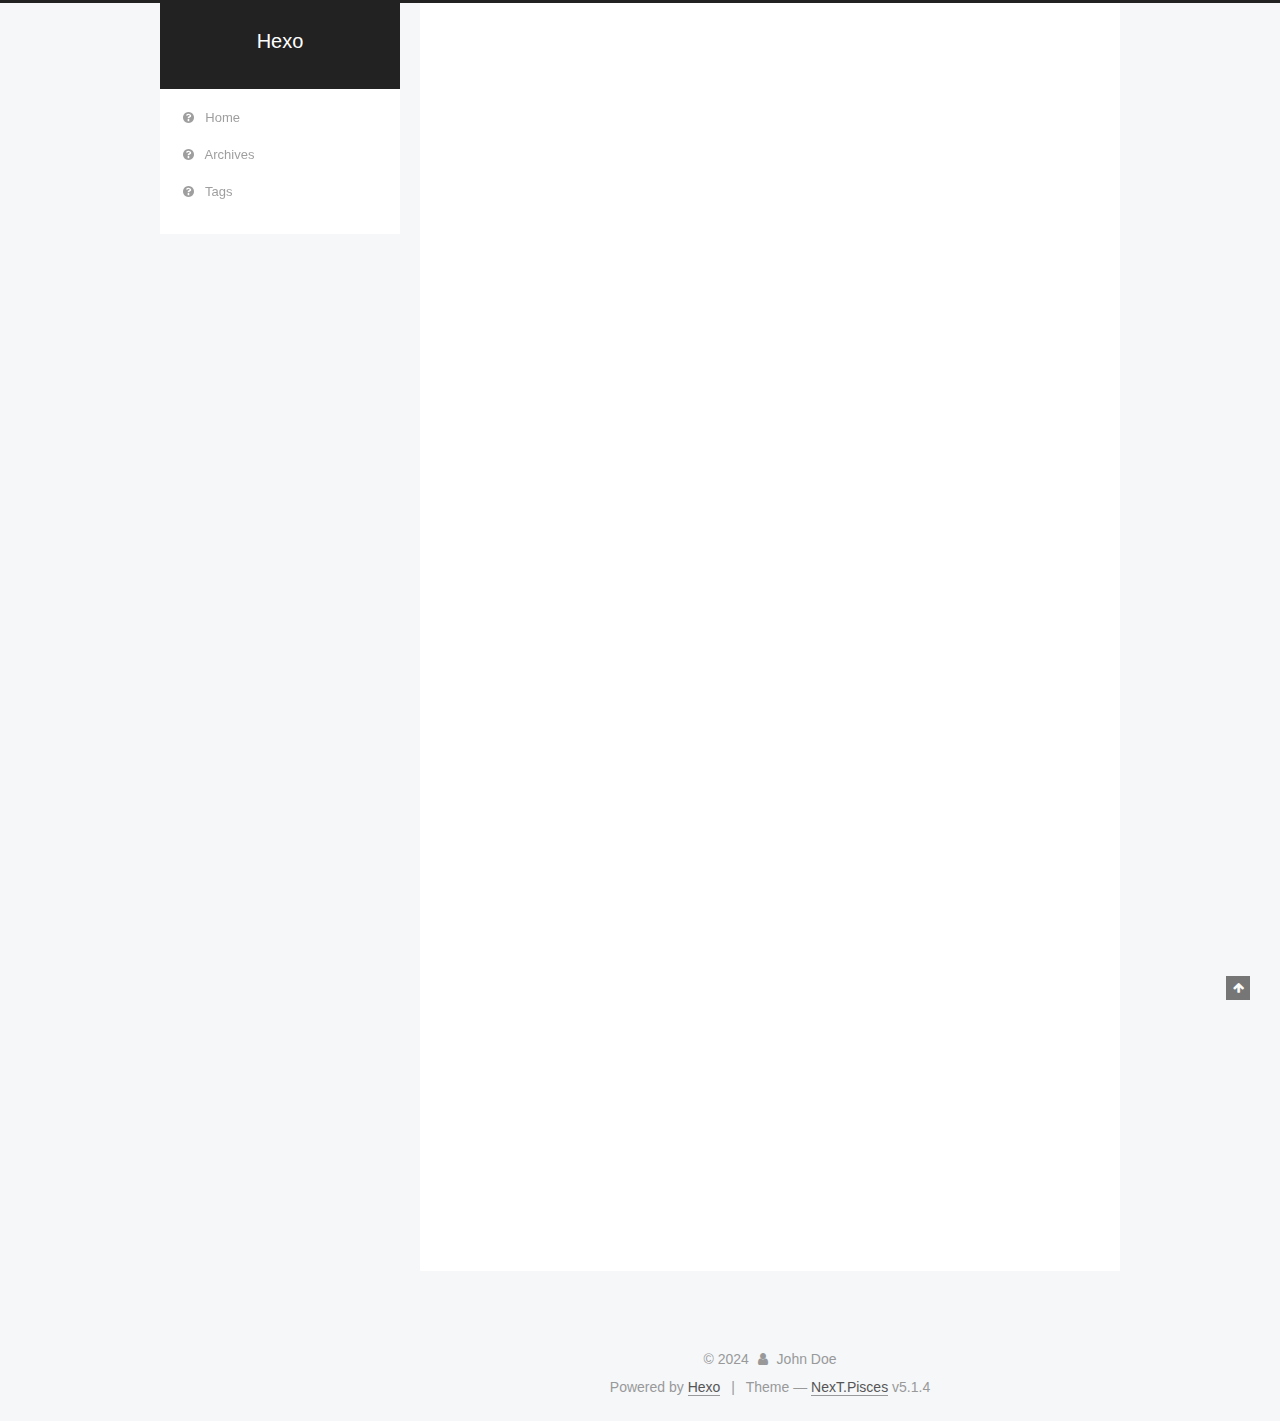
<file: index.html>
<!DOCTYPE html>



  


<html class="theme-next pisces use-motion" lang="en">
<head>
  <meta charset="UTF-8"/>
<meta http-equiv="X-UA-Compatible" content="IE=edge" />
<meta name="viewport" content="width=device-width, initial-scale=1, maximum-scale=1"/>
<meta name="theme-color" content="#222">









<meta http-equiv="Cache-Control" content="no-transform" />
<meta http-equiv="Cache-Control" content="no-siteapp" />
















  
  
  <link href="/lib/fancybox/source/jquery.fancybox.css?v=2.1.5" rel="stylesheet" type="text/css" />







<link href="/lib/font-awesome/css/font-awesome.min.css?v=4.6.2" rel="stylesheet" type="text/css" />

<link href="/css/main.css?v=5.1.4" rel="stylesheet" type="text/css" />


  <link rel="apple-touch-icon" sizes="180x180" href="/images/apple-touch-icon-next.png?v=5.1.4">


  <link rel="icon" type="image/png" sizes="32x32" href="/images/favicon-32x32-next.png?v=5.1.4">


  <link rel="icon" type="image/png" sizes="16x16" href="/images/favicon-16x16-next.png?v=5.1.4">


  <link rel="mask-icon" href="/images/logo.svg?v=5.1.4" color="#222">





  <meta name="keywords" content="Hexo, NexT" />










<meta property="og:type" content="website">
<meta property="og:title" content="Hexo">
<meta property="og:url" content="http://example.com/index.html">
<meta property="og:site_name" content="Hexo">
<meta property="og:locale" content="en_US">
<meta property="article:author" content="John Doe">
<meta name="twitter:card" content="summary">



<script type="text/javascript" id="hexo.configurations">
  var NexT = window.NexT || {};
  var CONFIG = {
    root: '',
    scheme: 'Pisces',
    version: '5.1.4',
    sidebar: {"position":"left","display":"post","offset":12,"b2t":false,"scrollpercent":false,"onmobile":false},
    fancybox: true,
    tabs: true,
    motion: {"enable":true,"async":false,"transition":{"post_block":"fadeIn","post_header":"slideDownIn","post_body":"slideDownIn","coll_header":"slideLeftIn","sidebar":"slideUpIn"}},
    duoshuo: {
      userId: '0',
      author: 'Author'
    },
    algolia: {
      applicationID: '',
      apiKey: '',
      indexName: '',
      hits: {"per_page":10},
      labels: {"input_placeholder":"Search for Posts","hits_empty":"We didn't find any results for the search: ${query}","hits_stats":"${hits} results found in ${time} ms"}
    }
  };
</script>



  <link rel="canonical" href="http://example.com/"/>





  <title>Hexo</title>
  








<meta name="generator" content="Hexo 7.3.0"></head>

<body itemscope itemtype="http://schema.org/WebPage" lang="en">

  
  
    
  

  <div class="container sidebar-position-left 
  page-home">
    <div class="headband"></div>

    <header id="header" class="header" itemscope itemtype="http://schema.org/WPHeader">
      <div class="header-inner"><div class="site-brand-wrapper">
  <div class="site-meta ">
    

    <div class="custom-logo-site-title">
      <a href="/"  class="brand" rel="start">
        <span class="logo-line-before"><i></i></span>
        <span class="site-title">Hexo</span>
        <span class="logo-line-after"><i></i></span>
      </a>
    </div>
      
        <p class="site-subtitle"></p>
      
  </div>

  <div class="site-nav-toggle">
    <button>
      <span class="btn-bar"></span>
      <span class="btn-bar"></span>
      <span class="btn-bar"></span>
    </button>
  </div>
</div>

<nav class="site-nav">
  

  
    <ul id="menu" class="menu">
      
        
        <li class="menu-item menu-item-home">
          <a href="/" rel="section">
            
              <i class="menu-item-icon fa fa-fw fa-question-circle"></i> <br />
            
            Home
          </a>
        </li>
      
        
        <li class="menu-item menu-item-archives">
          <a href="/archives" rel="section">
            
              <i class="menu-item-icon fa fa-fw fa-question-circle"></i> <br />
            
            Archives
          </a>
        </li>
      
        
        <li class="menu-item menu-item-tags">
          <a href="/tags" rel="section">
            
              <i class="menu-item-icon fa fa-fw fa-question-circle"></i> <br />
            
            Tags
          </a>
        </li>
      

      
    </ul>
  

  
</nav>



 </div>
    </header>

    <main id="main" class="main">
      <div class="main-inner">
        <div class="content-wrap">
          <div id="content" class="content">
            
  <section id="posts" class="posts-expand">
    
      

  

  
  
  

  <article class="post post-type-normal" itemscope itemtype="http://schema.org/Article">
  
  
  
  <div class="post-block">
    <link itemprop="mainEntityOfPage" href="http://example.com/2024/09/22/build-demo-test/">

    <span hidden itemprop="author" itemscope itemtype="http://schema.org/Person">
      <meta itemprop="name" content="">
      <meta itemprop="description" content="">
      <meta itemprop="image" content="/images/avatar.gif">
    </span>

    <span hidden itemprop="publisher" itemscope itemtype="http://schema.org/Organization">
      <meta itemprop="name" content="Hexo">
    </span>

    
      <header class="post-header">

        
        
          <h1 class="post-title" itemprop="name headline">
                
                <a class="post-title-link" href="/2024/09/22/build-demo-test/" itemprop="url">build-demo-test</a></h1>
        

        <div class="post-meta">
          <span class="post-time">
            
              <span class="post-meta-item-icon">
                <i class="fa fa-calendar-o"></i>
              </span>
              
                <span class="post-meta-item-text">Posted on</span>
              
              <time title="Post created" itemprop="dateCreated datePublished" datetime="2024-09-22T21:57:46+08:00">
                2024-09-22
              </time>
            

            

            
          </span>

          

          
            
          

          
          

          

          

          

        </div>
      </header>
    

    
    
    
    <div class="post-body" itemprop="articleBody">

      
      

      
        
          
            
          
        
      
    </div>
    
    
    

    

    

    

    <footer class="post-footer">
      

      

      

      
      
        <div class="post-eof"></div>
      
    </footer>
  </div>
  
  
  
  </article>


    
      

  

  
  
  

  <article class="post post-type-normal" itemscope itemtype="http://schema.org/Article">
  
  
  
  <div class="post-block">
    <link itemprop="mainEntityOfPage" href="http://example.com/2024/09/22/hello-world/">

    <span hidden itemprop="author" itemscope itemtype="http://schema.org/Person">
      <meta itemprop="name" content="">
      <meta itemprop="description" content="">
      <meta itemprop="image" content="/images/avatar.gif">
    </span>

    <span hidden itemprop="publisher" itemscope itemtype="http://schema.org/Organization">
      <meta itemprop="name" content="Hexo">
    </span>

    
      <header class="post-header">

        
        
          <h1 class="post-title" itemprop="name headline">
                
                <a class="post-title-link" href="/2024/09/22/hello-world/" itemprop="url">Hello World</a></h1>
        

        <div class="post-meta">
          <span class="post-time">
            
              <span class="post-meta-item-icon">
                <i class="fa fa-calendar-o"></i>
              </span>
              
                <span class="post-meta-item-text">Posted on</span>
              
              <time title="Post created" itemprop="dateCreated datePublished" datetime="2024-09-22T21:48:25+08:00">
                2024-09-22
              </time>
            

            

            
          </span>

          

          
            
          

          
          

          

          

          

        </div>
      </header>
    

    
    
    
    <div class="post-body" itemprop="articleBody">

      
      

      
        
          
            <p>Welcome to <a target="_blank" rel="noopener" href="https://hexo.io/">Hexo</a>! This is your very first post. Check <a target="_blank" rel="noopener" href="https://hexo.io/docs/">documentation</a> for more info. If you get any problems when using Hexo, you can find the answer in <a target="_blank" rel="noopener" href="https://hexo.io/docs/troubleshooting.html">troubleshooting</a> or you can ask me on <a target="_blank" rel="noopener" href="https://github.com/hexojs/hexo/issues">GitHub</a>.</p>
<h2 id="Quick-Start"><a href="#Quick-Start" class="headerlink" title="Quick Start"></a>Quick Start</h2><h3 id="Create-a-new-post"><a href="#Create-a-new-post" class="headerlink" title="Create a new post"></a>Create a new post</h3><figure class="highlight bash"><table><tr><td class="gutter"><pre><span class="line">1</span><br></pre></td><td class="code"><pre><span class="line">$ hexo new <span class="string">&quot;My New Post&quot;</span></span><br></pre></td></tr></table></figure>

<p>More info: <a target="_blank" rel="noopener" href="https://hexo.io/docs/writing.html">Writing</a></p>
<h3 id="Run-server"><a href="#Run-server" class="headerlink" title="Run server"></a>Run server</h3><figure class="highlight bash"><table><tr><td class="gutter"><pre><span class="line">1</span><br></pre></td><td class="code"><pre><span class="line">$ hexo server</span><br></pre></td></tr></table></figure>

<p>More info: <a target="_blank" rel="noopener" href="https://hexo.io/docs/server.html">Server</a></p>
<h3 id="Generate-static-files"><a href="#Generate-static-files" class="headerlink" title="Generate static files"></a>Generate static files</h3><figure class="highlight bash"><table><tr><td class="gutter"><pre><span class="line">1</span><br></pre></td><td class="code"><pre><span class="line">$ hexo generate</span><br></pre></td></tr></table></figure>

<p>More info: <a target="_blank" rel="noopener" href="https://hexo.io/docs/generating.html">Generating</a></p>
<h3 id="Deploy-to-remote-sites"><a href="#Deploy-to-remote-sites" class="headerlink" title="Deploy to remote sites"></a>Deploy to remote sites</h3><figure class="highlight bash"><table><tr><td class="gutter"><pre><span class="line">1</span><br></pre></td><td class="code"><pre><span class="line">$ hexo deploy</span><br></pre></td></tr></table></figure>

<p>More info: <a target="_blank" rel="noopener" href="https://hexo.io/docs/one-command-deployment.html">Deployment</a></p>

          
        
      
    </div>
    
    
    

    

    

    

    <footer class="post-footer">
      

      

      

      
      
        <div class="post-eof"></div>
      
    </footer>
  </div>
  
  
  
  </article>


    
  </section>

  


          </div>
          


          

        </div>
        
          
  
  <div class="sidebar-toggle">
    <div class="sidebar-toggle-line-wrap">
      <span class="sidebar-toggle-line sidebar-toggle-line-first"></span>
      <span class="sidebar-toggle-line sidebar-toggle-line-middle"></span>
      <span class="sidebar-toggle-line sidebar-toggle-line-last"></span>
    </div>
  </div>

  <aside id="sidebar" class="sidebar">
    
    <div class="sidebar-inner">

      

      

      <section class="site-overview-wrap sidebar-panel sidebar-panel-active">
        <div class="site-overview">
          <div class="site-author motion-element" itemprop="author" itemscope itemtype="http://schema.org/Person">
            
              <p class="site-author-name" itemprop="name"></p>
              <p class="site-description motion-element" itemprop="description"></p>
          </div>

          <nav class="site-state motion-element">

            
              <div class="site-state-item site-state-posts">
              
                <a href="/archives">
              
                  <span class="site-state-item-count">2</span>
                  <span class="site-state-item-name">posts</span>
                </a>
              </div>
            

            

            

          </nav>

          

          

          
          

          
          

          

        </div>
      </section>

      

      

    </div>
  </aside>


        
      </div>
    </main>

    <footer id="footer" class="footer">
      <div class="footer-inner">
        <div class="copyright">&copy; <span itemprop="copyrightYear">2024</span>
  <span class="with-love">
    <i class="fa fa-user"></i>
  </span>
  <span class="author" itemprop="copyrightHolder">John Doe</span>

  
</div>


  <div class="powered-by">Powered by <a class="theme-link" target="_blank" href="https://hexo.io">Hexo</a></div>



  <span class="post-meta-divider">|</span>



  <div class="theme-info">Theme &mdash; <a class="theme-link" target="_blank" href="https://github.com/iissnan/hexo-theme-next">NexT.Pisces</a> v5.1.4</div>




        







        
      </div>
    </footer>

    
      <div class="back-to-top">
        <i class="fa fa-arrow-up"></i>
        
      </div>
    

    

  </div>

  

<script type="text/javascript">
  if (Object.prototype.toString.call(window.Promise) !== '[object Function]') {
    window.Promise = null;
  }
</script>









  












  
  
    <script type="text/javascript" src="/lib/jquery/index.js?v=2.1.3"></script>
  

  
  
    <script type="text/javascript" src="/lib/fastclick/lib/fastclick.min.js?v=1.0.6"></script>
  

  
  
    <script type="text/javascript" src="/lib/jquery_lazyload/jquery.lazyload.js?v=1.9.7"></script>
  

  
  
    <script type="text/javascript" src="/lib/velocity/velocity.min.js?v=1.2.1"></script>
  

  
  
    <script type="text/javascript" src="/lib/velocity/velocity.ui.min.js?v=1.2.1"></script>
  

  
  
    <script type="text/javascript" src="/lib/fancybox/source/jquery.fancybox.pack.js?v=2.1.5"></script>
  


  


  <script type="text/javascript" src="/js/src/utils.js?v=5.1.4"></script>

  <script type="text/javascript" src="/js/src/motion.js?v=5.1.4"></script>



  
  


  <script type="text/javascript" src="/js/src/affix.js?v=5.1.4"></script>

  <script type="text/javascript" src="/js/src/schemes/pisces.js?v=5.1.4"></script>



  

  


  <script type="text/javascript" src="/js/src/bootstrap.js?v=5.1.4"></script>



  


  




	





  





  












  





  

  

  

  
  

  

  

  

</body>
</html>
</file>
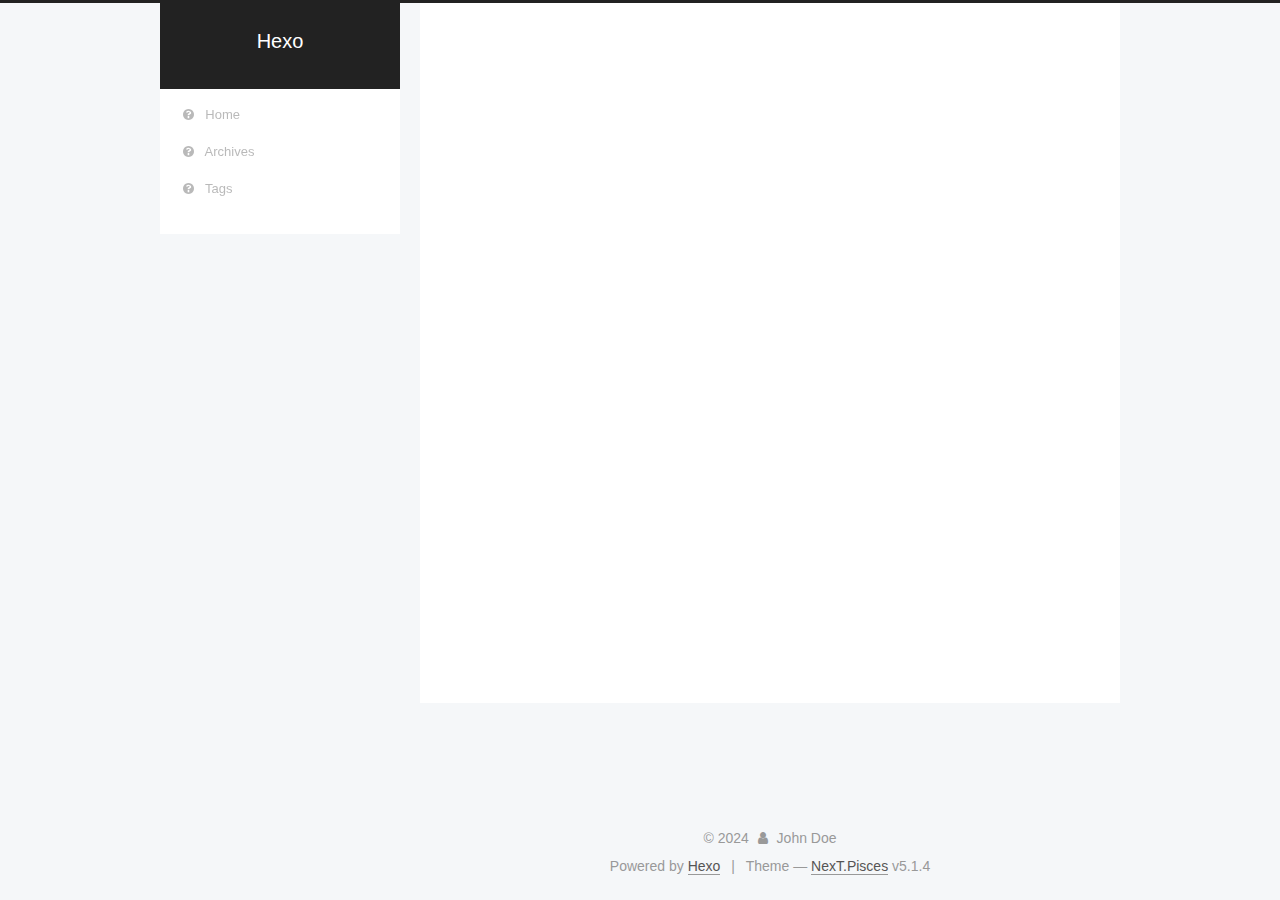
<file: archives/index.html>
<!DOCTYPE html>



  


<html class="theme-next pisces use-motion" lang="en">
<head>
  <meta charset="UTF-8"/>
<meta http-equiv="X-UA-Compatible" content="IE=edge" />
<meta name="viewport" content="width=device-width, initial-scale=1, maximum-scale=1"/>
<meta name="theme-color" content="#222">









<meta http-equiv="Cache-Control" content="no-transform" />
<meta http-equiv="Cache-Control" content="no-siteapp" />
















  
  
  <link href="/lib/fancybox/source/jquery.fancybox.css?v=2.1.5" rel="stylesheet" type="text/css" />







<link href="/lib/font-awesome/css/font-awesome.min.css?v=4.6.2" rel="stylesheet" type="text/css" />

<link href="/css/main.css?v=5.1.4" rel="stylesheet" type="text/css" />


  <link rel="apple-touch-icon" sizes="180x180" href="/images/apple-touch-icon-next.png?v=5.1.4">


  <link rel="icon" type="image/png" sizes="32x32" href="/images/favicon-32x32-next.png?v=5.1.4">


  <link rel="icon" type="image/png" sizes="16x16" href="/images/favicon-16x16-next.png?v=5.1.4">


  <link rel="mask-icon" href="/images/logo.svg?v=5.1.4" color="#222">





  <meta name="keywords" content="Hexo, NexT" />










<meta property="og:type" content="website">
<meta property="og:title" content="Hexo">
<meta property="og:url" content="http://example.com/archives/index.html">
<meta property="og:site_name" content="Hexo">
<meta property="og:locale" content="en_US">
<meta property="article:author" content="John Doe">
<meta name="twitter:card" content="summary">



<script type="text/javascript" id="hexo.configurations">
  var NexT = window.NexT || {};
  var CONFIG = {
    root: '',
    scheme: 'Pisces',
    version: '5.1.4',
    sidebar: {"position":"left","display":"post","offset":12,"b2t":false,"scrollpercent":false,"onmobile":false},
    fancybox: true,
    tabs: true,
    motion: {"enable":true,"async":false,"transition":{"post_block":"fadeIn","post_header":"slideDownIn","post_body":"slideDownIn","coll_header":"slideLeftIn","sidebar":"slideUpIn"}},
    duoshuo: {
      userId: '0',
      author: 'Author'
    },
    algolia: {
      applicationID: '',
      apiKey: '',
      indexName: '',
      hits: {"per_page":10},
      labels: {"input_placeholder":"Search for Posts","hits_empty":"We didn't find any results for the search: ${query}","hits_stats":"${hits} results found in ${time} ms"}
    }
  };
</script>



  <link rel="canonical" href="http://example.com/archives/"/>





  <title>Archive | Hexo</title>
  








<meta name="generator" content="Hexo 7.3.0"></head>

<body itemscope itemtype="http://schema.org/WebPage" lang="en">

  
  
    
  

  <div class="container sidebar-position-left page-archive">
    <div class="headband"></div>

    <header id="header" class="header" itemscope itemtype="http://schema.org/WPHeader">
      <div class="header-inner"><div class="site-brand-wrapper">
  <div class="site-meta ">
    

    <div class="custom-logo-site-title">
      <a href="/"  class="brand" rel="start">
        <span class="logo-line-before"><i></i></span>
        <span class="site-title">Hexo</span>
        <span class="logo-line-after"><i></i></span>
      </a>
    </div>
      
        <p class="site-subtitle"></p>
      
  </div>

  <div class="site-nav-toggle">
    <button>
      <span class="btn-bar"></span>
      <span class="btn-bar"></span>
      <span class="btn-bar"></span>
    </button>
  </div>
</div>

<nav class="site-nav">
  

  
    <ul id="menu" class="menu">
      
        
        <li class="menu-item menu-item-home">
          <a href="/" rel="section">
            
              <i class="menu-item-icon fa fa-fw fa-question-circle"></i> <br />
            
            Home
          </a>
        </li>
      
        
        <li class="menu-item menu-item-archives">
          <a href="/archives" rel="section">
            
              <i class="menu-item-icon fa fa-fw fa-question-circle"></i> <br />
            
            Archives
          </a>
        </li>
      
        
        <li class="menu-item menu-item-tags">
          <a href="/tags" rel="section">
            
              <i class="menu-item-icon fa fa-fw fa-question-circle"></i> <br />
            
            Tags
          </a>
        </li>
      

      
    </ul>
  

  
</nav>



 </div>
    </header>

    <main id="main" class="main">
      <div class="main-inner">
        <div class="content-wrap">
          <div id="content" class="content">
            

  
  
  
  <div class="post-block archive">
    <div id="posts" class="posts-collapse">
      <span class="archive-move-on"></span>

      <span class="archive-page-counter">
        
        
        
          
        
        Um..! 2 posts in total. Keep on posting.
      </span>

      

        
        
        

        
          
          <div class="collection-title">
            <h1 class="archive-year" id="archive-year-2024">2024</h1>
          </div>
        
        

        

  <article class="post post-type-normal" itemscope itemtype="http://schema.org/Article">
    <header class="post-header">

      <h2 class="post-title">
        
            <a class="post-title-link" href="/2024/09/22/build-demo-test/" itemprop="url">
              
                <span itemprop="name">build-demo-test</span>
              
            </a>
        
      </h2>

      <div class="post-meta">
        <time class="post-time" itemprop="dateCreated"
              datetime="2024-09-22T21:57:46+08:00"
              content="2024-09-22" >
          09-22
        </time>
      </div>

    </header>
  </article>



      

        
        
        

        
        

        

  <article class="post post-type-normal" itemscope itemtype="http://schema.org/Article">
    <header class="post-header">

      <h2 class="post-title">
        
            <a class="post-title-link" href="/2024/09/22/hello-world/" itemprop="url">
              
                <span itemprop="name">Hello World</span>
              
            </a>
        
      </h2>

      <div class="post-meta">
        <time class="post-time" itemprop="dateCreated"
              datetime="2024-09-22T21:48:25+08:00"
              content="2024-09-22" >
          09-22
        </time>
      </div>

    </header>
  </article>



      

    </div>
  </div>
  
  
  

  



          </div>
          


          

        </div>
        
          
  
  <div class="sidebar-toggle">
    <div class="sidebar-toggle-line-wrap">
      <span class="sidebar-toggle-line sidebar-toggle-line-first"></span>
      <span class="sidebar-toggle-line sidebar-toggle-line-middle"></span>
      <span class="sidebar-toggle-line sidebar-toggle-line-last"></span>
    </div>
  </div>

  <aside id="sidebar" class="sidebar">
    
    <div class="sidebar-inner">

      

      

      <section class="site-overview-wrap sidebar-panel sidebar-panel-active">
        <div class="site-overview">
          <div class="site-author motion-element" itemprop="author" itemscope itemtype="http://schema.org/Person">
            
              <p class="site-author-name" itemprop="name"></p>
              <p class="site-description motion-element" itemprop="description"></p>
          </div>

          <nav class="site-state motion-element">

            
              <div class="site-state-item site-state-posts">
              
                <a href="/archives">
              
                  <span class="site-state-item-count">2</span>
                  <span class="site-state-item-name">posts</span>
                </a>
              </div>
            

            

            

          </nav>

          

          

          
          

          
          

          

        </div>
      </section>

      

      

    </div>
  </aside>


        
      </div>
    </main>

    <footer id="footer" class="footer">
      <div class="footer-inner">
        <div class="copyright">&copy; <span itemprop="copyrightYear">2024</span>
  <span class="with-love">
    <i class="fa fa-user"></i>
  </span>
  <span class="author" itemprop="copyrightHolder">John Doe</span>

  
</div>


  <div class="powered-by">Powered by <a class="theme-link" target="_blank" href="https://hexo.io">Hexo</a></div>



  <span class="post-meta-divider">|</span>



  <div class="theme-info">Theme &mdash; <a class="theme-link" target="_blank" href="https://github.com/iissnan/hexo-theme-next">NexT.Pisces</a> v5.1.4</div>




        







        
      </div>
    </footer>

    
      <div class="back-to-top">
        <i class="fa fa-arrow-up"></i>
        
      </div>
    

    

  </div>

  

<script type="text/javascript">
  if (Object.prototype.toString.call(window.Promise) !== '[object Function]') {
    window.Promise = null;
  }
</script>









  












  
  
    <script type="text/javascript" src="/lib/jquery/index.js?v=2.1.3"></script>
  

  
  
    <script type="text/javascript" src="/lib/fastclick/lib/fastclick.min.js?v=1.0.6"></script>
  

  
  
    <script type="text/javascript" src="/lib/jquery_lazyload/jquery.lazyload.js?v=1.9.7"></script>
  

  
  
    <script type="text/javascript" src="/lib/velocity/velocity.min.js?v=1.2.1"></script>
  

  
  
    <script type="text/javascript" src="/lib/velocity/velocity.ui.min.js?v=1.2.1"></script>
  

  
  
    <script type="text/javascript" src="/lib/fancybox/source/jquery.fancybox.pack.js?v=2.1.5"></script>
  


  


  <script type="text/javascript" src="/js/src/utils.js?v=5.1.4"></script>

  <script type="text/javascript" src="/js/src/motion.js?v=5.1.4"></script>



  
  


  <script type="text/javascript" src="/js/src/affix.js?v=5.1.4"></script>

  <script type="text/javascript" src="/js/src/schemes/pisces.js?v=5.1.4"></script>



  

  


  <script type="text/javascript" src="/js/src/bootstrap.js?v=5.1.4"></script>



  


  




	





  





  












  





  

  

  

  
  

  

  

  

</body>
</html>
</file>
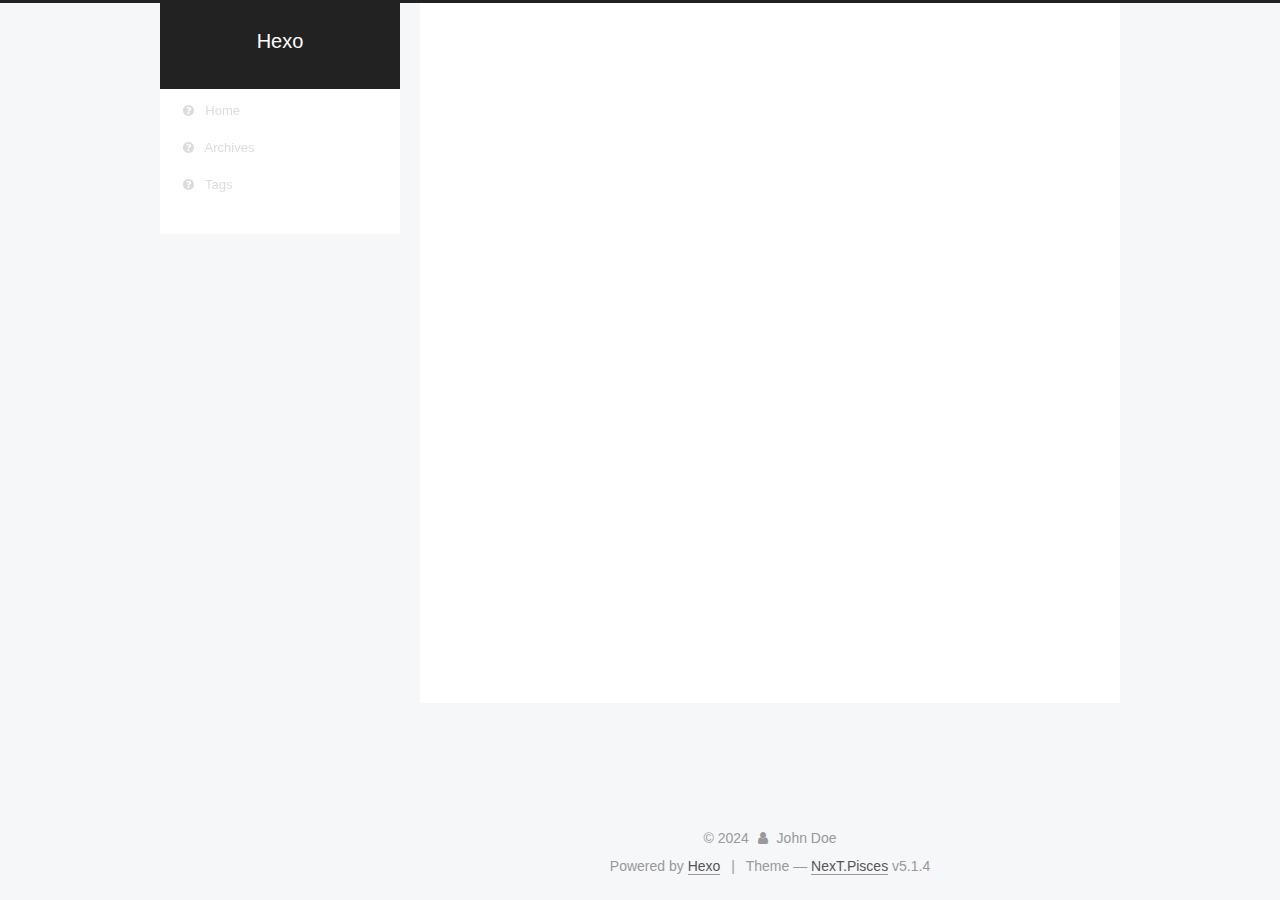
<file: archives/2024/index.html>
<!DOCTYPE html>



  


<html class="theme-next pisces use-motion" lang="en">
<head>
  <meta charset="UTF-8"/>
<meta http-equiv="X-UA-Compatible" content="IE=edge" />
<meta name="viewport" content="width=device-width, initial-scale=1, maximum-scale=1"/>
<meta name="theme-color" content="#222">









<meta http-equiv="Cache-Control" content="no-transform" />
<meta http-equiv="Cache-Control" content="no-siteapp" />
















  
  
  <link href="/lib/fancybox/source/jquery.fancybox.css?v=2.1.5" rel="stylesheet" type="text/css" />







<link href="/lib/font-awesome/css/font-awesome.min.css?v=4.6.2" rel="stylesheet" type="text/css" />

<link href="/css/main.css?v=5.1.4" rel="stylesheet" type="text/css" />


  <link rel="apple-touch-icon" sizes="180x180" href="/images/apple-touch-icon-next.png?v=5.1.4">


  <link rel="icon" type="image/png" sizes="32x32" href="/images/favicon-32x32-next.png?v=5.1.4">


  <link rel="icon" type="image/png" sizes="16x16" href="/images/favicon-16x16-next.png?v=5.1.4">


  <link rel="mask-icon" href="/images/logo.svg?v=5.1.4" color="#222">





  <meta name="keywords" content="Hexo, NexT" />










<meta property="og:type" content="website">
<meta property="og:title" content="Hexo">
<meta property="og:url" content="http://example.com/archives/2024/index.html">
<meta property="og:site_name" content="Hexo">
<meta property="og:locale" content="en_US">
<meta property="article:author" content="John Doe">
<meta name="twitter:card" content="summary">



<script type="text/javascript" id="hexo.configurations">
  var NexT = window.NexT || {};
  var CONFIG = {
    root: '',
    scheme: 'Pisces',
    version: '5.1.4',
    sidebar: {"position":"left","display":"post","offset":12,"b2t":false,"scrollpercent":false,"onmobile":false},
    fancybox: true,
    tabs: true,
    motion: {"enable":true,"async":false,"transition":{"post_block":"fadeIn","post_header":"slideDownIn","post_body":"slideDownIn","coll_header":"slideLeftIn","sidebar":"slideUpIn"}},
    duoshuo: {
      userId: '0',
      author: 'Author'
    },
    algolia: {
      applicationID: '',
      apiKey: '',
      indexName: '',
      hits: {"per_page":10},
      labels: {"input_placeholder":"Search for Posts","hits_empty":"We didn't find any results for the search: ${query}","hits_stats":"${hits} results found in ${time} ms"}
    }
  };
</script>



  <link rel="canonical" href="http://example.com/archives/2024/"/>





  <title>Archive | Hexo</title>
  








<meta name="generator" content="Hexo 7.3.0"></head>

<body itemscope itemtype="http://schema.org/WebPage" lang="en">

  
  
    
  

  <div class="container sidebar-position-left page-archive">
    <div class="headband"></div>

    <header id="header" class="header" itemscope itemtype="http://schema.org/WPHeader">
      <div class="header-inner"><div class="site-brand-wrapper">
  <div class="site-meta ">
    

    <div class="custom-logo-site-title">
      <a href="/"  class="brand" rel="start">
        <span class="logo-line-before"><i></i></span>
        <span class="site-title">Hexo</span>
        <span class="logo-line-after"><i></i></span>
      </a>
    </div>
      
        <p class="site-subtitle"></p>
      
  </div>

  <div class="site-nav-toggle">
    <button>
      <span class="btn-bar"></span>
      <span class="btn-bar"></span>
      <span class="btn-bar"></span>
    </button>
  </div>
</div>

<nav class="site-nav">
  

  
    <ul id="menu" class="menu">
      
        
        <li class="menu-item menu-item-home">
          <a href="/" rel="section">
            
              <i class="menu-item-icon fa fa-fw fa-question-circle"></i> <br />
            
            Home
          </a>
        </li>
      
        
        <li class="menu-item menu-item-archives">
          <a href="/archives" rel="section">
            
              <i class="menu-item-icon fa fa-fw fa-question-circle"></i> <br />
            
            Archives
          </a>
        </li>
      
        
        <li class="menu-item menu-item-tags">
          <a href="/tags" rel="section">
            
              <i class="menu-item-icon fa fa-fw fa-question-circle"></i> <br />
            
            Tags
          </a>
        </li>
      

      
    </ul>
  

  
</nav>



 </div>
    </header>

    <main id="main" class="main">
      <div class="main-inner">
        <div class="content-wrap">
          <div id="content" class="content">
            

  
  
  
  <div class="post-block archive">
    <div id="posts" class="posts-collapse">
      <span class="archive-move-on"></span>

      <span class="archive-page-counter">
        
        
        
          
        
        Um..! 2 posts in total. Keep on posting.
      </span>

      

        
        
        

        
          
          <div class="collection-title">
            <h1 class="archive-year" id="archive-year-2024">2024</h1>
          </div>
        
        

        

  <article class="post post-type-normal" itemscope itemtype="http://schema.org/Article">
    <header class="post-header">

      <h2 class="post-title">
        
            <a class="post-title-link" href="/2024/09/22/build-demo-test/" itemprop="url">
              
                <span itemprop="name">build-demo-test</span>
              
            </a>
        
      </h2>

      <div class="post-meta">
        <time class="post-time" itemprop="dateCreated"
              datetime="2024-09-22T21:57:46+08:00"
              content="2024-09-22" >
          09-22
        </time>
      </div>

    </header>
  </article>



      

        
        
        

        
        

        

  <article class="post post-type-normal" itemscope itemtype="http://schema.org/Article">
    <header class="post-header">

      <h2 class="post-title">
        
            <a class="post-title-link" href="/2024/09/22/hello-world/" itemprop="url">
              
                <span itemprop="name">Hello World</span>
              
            </a>
        
      </h2>

      <div class="post-meta">
        <time class="post-time" itemprop="dateCreated"
              datetime="2024-09-22T21:48:25+08:00"
              content="2024-09-22" >
          09-22
        </time>
      </div>

    </header>
  </article>



      

    </div>
  </div>
  
  
  

  



          </div>
          


          

        </div>
        
          
  
  <div class="sidebar-toggle">
    <div class="sidebar-toggle-line-wrap">
      <span class="sidebar-toggle-line sidebar-toggle-line-first"></span>
      <span class="sidebar-toggle-line sidebar-toggle-line-middle"></span>
      <span class="sidebar-toggle-line sidebar-toggle-line-last"></span>
    </div>
  </div>

  <aside id="sidebar" class="sidebar">
    
    <div class="sidebar-inner">

      

      

      <section class="site-overview-wrap sidebar-panel sidebar-panel-active">
        <div class="site-overview">
          <div class="site-author motion-element" itemprop="author" itemscope itemtype="http://schema.org/Person">
            
              <p class="site-author-name" itemprop="name"></p>
              <p class="site-description motion-element" itemprop="description"></p>
          </div>

          <nav class="site-state motion-element">

            
              <div class="site-state-item site-state-posts">
              
                <a href="/archives">
              
                  <span class="site-state-item-count">2</span>
                  <span class="site-state-item-name">posts</span>
                </a>
              </div>
            

            

            

          </nav>

          

          

          
          

          
          

          

        </div>
      </section>

      

      

    </div>
  </aside>


        
      </div>
    </main>

    <footer id="footer" class="footer">
      <div class="footer-inner">
        <div class="copyright">&copy; <span itemprop="copyrightYear">2024</span>
  <span class="with-love">
    <i class="fa fa-user"></i>
  </span>
  <span class="author" itemprop="copyrightHolder">John Doe</span>

  
</div>


  <div class="powered-by">Powered by <a class="theme-link" target="_blank" href="https://hexo.io">Hexo</a></div>



  <span class="post-meta-divider">|</span>



  <div class="theme-info">Theme &mdash; <a class="theme-link" target="_blank" href="https://github.com/iissnan/hexo-theme-next">NexT.Pisces</a> v5.1.4</div>




        







        
      </div>
    </footer>

    
      <div class="back-to-top">
        <i class="fa fa-arrow-up"></i>
        
      </div>
    

    

  </div>

  

<script type="text/javascript">
  if (Object.prototype.toString.call(window.Promise) !== '[object Function]') {
    window.Promise = null;
  }
</script>









  












  
  
    <script type="text/javascript" src="/lib/jquery/index.js?v=2.1.3"></script>
  

  
  
    <script type="text/javascript" src="/lib/fastclick/lib/fastclick.min.js?v=1.0.6"></script>
  

  
  
    <script type="text/javascript" src="/lib/jquery_lazyload/jquery.lazyload.js?v=1.9.7"></script>
  

  
  
    <script type="text/javascript" src="/lib/velocity/velocity.min.js?v=1.2.1"></script>
  

  
  
    <script type="text/javascript" src="/lib/velocity/velocity.ui.min.js?v=1.2.1"></script>
  

  
  
    <script type="text/javascript" src="/lib/fancybox/source/jquery.fancybox.pack.js?v=2.1.5"></script>
  


  


  <script type="text/javascript" src="/js/src/utils.js?v=5.1.4"></script>

  <script type="text/javascript" src="/js/src/motion.js?v=5.1.4"></script>



  
  


  <script type="text/javascript" src="/js/src/affix.js?v=5.1.4"></script>

  <script type="text/javascript" src="/js/src/schemes/pisces.js?v=5.1.4"></script>



  

  


  <script type="text/javascript" src="/js/src/bootstrap.js?v=5.1.4"></script>



  


  




	





  





  












  





  

  

  

  
  

  

  

  

</body>
</html>
</file>
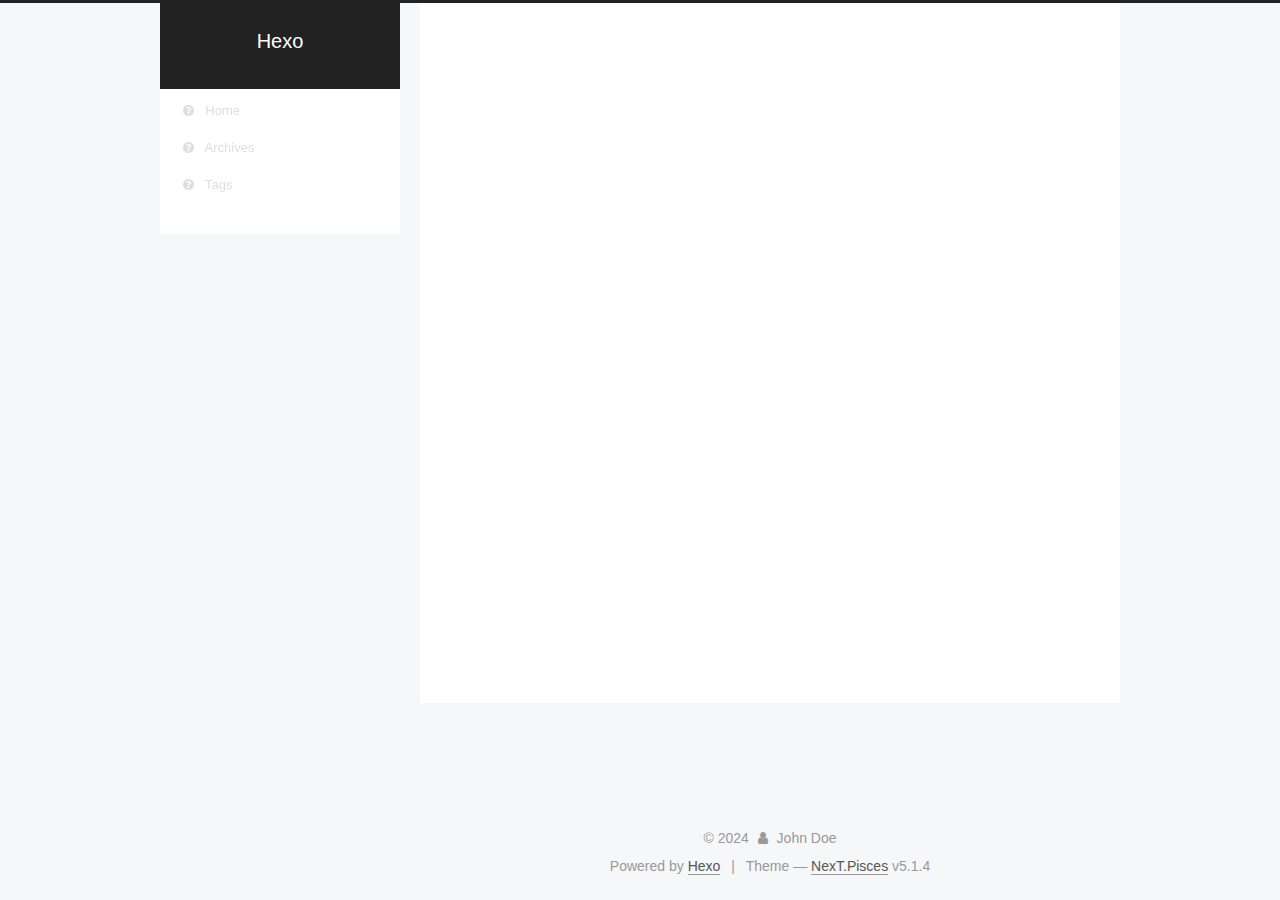
<file: archives/2024/09/index.html>
<!DOCTYPE html>



  


<html class="theme-next pisces use-motion" lang="en">
<head>
  <meta charset="UTF-8"/>
<meta http-equiv="X-UA-Compatible" content="IE=edge" />
<meta name="viewport" content="width=device-width, initial-scale=1, maximum-scale=1"/>
<meta name="theme-color" content="#222">









<meta http-equiv="Cache-Control" content="no-transform" />
<meta http-equiv="Cache-Control" content="no-siteapp" />
















  
  
  <link href="/lib/fancybox/source/jquery.fancybox.css?v=2.1.5" rel="stylesheet" type="text/css" />







<link href="/lib/font-awesome/css/font-awesome.min.css?v=4.6.2" rel="stylesheet" type="text/css" />

<link href="/css/main.css?v=5.1.4" rel="stylesheet" type="text/css" />


  <link rel="apple-touch-icon" sizes="180x180" href="/images/apple-touch-icon-next.png?v=5.1.4">


  <link rel="icon" type="image/png" sizes="32x32" href="/images/favicon-32x32-next.png?v=5.1.4">


  <link rel="icon" type="image/png" sizes="16x16" href="/images/favicon-16x16-next.png?v=5.1.4">


  <link rel="mask-icon" href="/images/logo.svg?v=5.1.4" color="#222">





  <meta name="keywords" content="Hexo, NexT" />










<meta property="og:type" content="website">
<meta property="og:title" content="Hexo">
<meta property="og:url" content="http://example.com/archives/2024/09/index.html">
<meta property="og:site_name" content="Hexo">
<meta property="og:locale" content="en_US">
<meta property="article:author" content="John Doe">
<meta name="twitter:card" content="summary">



<script type="text/javascript" id="hexo.configurations">
  var NexT = window.NexT || {};
  var CONFIG = {
    root: '',
    scheme: 'Pisces',
    version: '5.1.4',
    sidebar: {"position":"left","display":"post","offset":12,"b2t":false,"scrollpercent":false,"onmobile":false},
    fancybox: true,
    tabs: true,
    motion: {"enable":true,"async":false,"transition":{"post_block":"fadeIn","post_header":"slideDownIn","post_body":"slideDownIn","coll_header":"slideLeftIn","sidebar":"slideUpIn"}},
    duoshuo: {
      userId: '0',
      author: 'Author'
    },
    algolia: {
      applicationID: '',
      apiKey: '',
      indexName: '',
      hits: {"per_page":10},
      labels: {"input_placeholder":"Search for Posts","hits_empty":"We didn't find any results for the search: ${query}","hits_stats":"${hits} results found in ${time} ms"}
    }
  };
</script>



  <link rel="canonical" href="http://example.com/archives/2024/09/"/>





  <title>Archive | Hexo</title>
  








<meta name="generator" content="Hexo 7.3.0"></head>

<body itemscope itemtype="http://schema.org/WebPage" lang="en">

  
  
    
  

  <div class="container sidebar-position-left page-archive">
    <div class="headband"></div>

    <header id="header" class="header" itemscope itemtype="http://schema.org/WPHeader">
      <div class="header-inner"><div class="site-brand-wrapper">
  <div class="site-meta ">
    

    <div class="custom-logo-site-title">
      <a href="/"  class="brand" rel="start">
        <span class="logo-line-before"><i></i></span>
        <span class="site-title">Hexo</span>
        <span class="logo-line-after"><i></i></span>
      </a>
    </div>
      
        <p class="site-subtitle"></p>
      
  </div>

  <div class="site-nav-toggle">
    <button>
      <span class="btn-bar"></span>
      <span class="btn-bar"></span>
      <span class="btn-bar"></span>
    </button>
  </div>
</div>

<nav class="site-nav">
  

  
    <ul id="menu" class="menu">
      
        
        <li class="menu-item menu-item-home">
          <a href="/" rel="section">
            
              <i class="menu-item-icon fa fa-fw fa-question-circle"></i> <br />
            
            Home
          </a>
        </li>
      
        
        <li class="menu-item menu-item-archives">
          <a href="/archives" rel="section">
            
              <i class="menu-item-icon fa fa-fw fa-question-circle"></i> <br />
            
            Archives
          </a>
        </li>
      
        
        <li class="menu-item menu-item-tags">
          <a href="/tags" rel="section">
            
              <i class="menu-item-icon fa fa-fw fa-question-circle"></i> <br />
            
            Tags
          </a>
        </li>
      

      
    </ul>
  

  
</nav>



 </div>
    </header>

    <main id="main" class="main">
      <div class="main-inner">
        <div class="content-wrap">
          <div id="content" class="content">
            

  
  
  
  <div class="post-block archive">
    <div id="posts" class="posts-collapse">
      <span class="archive-move-on"></span>

      <span class="archive-page-counter">
        
        
        
          
        
        Um..! 2 posts in total. Keep on posting.
      </span>

      

        
        
        

        
          
          <div class="collection-title">
            <h1 class="archive-year" id="archive-year-2024">2024</h1>
          </div>
        
        

        

  <article class="post post-type-normal" itemscope itemtype="http://schema.org/Article">
    <header class="post-header">

      <h2 class="post-title">
        
            <a class="post-title-link" href="/2024/09/22/build-demo-test/" itemprop="url">
              
                <span itemprop="name">build-demo-test</span>
              
            </a>
        
      </h2>

      <div class="post-meta">
        <time class="post-time" itemprop="dateCreated"
              datetime="2024-09-22T21:57:46+08:00"
              content="2024-09-22" >
          09-22
        </time>
      </div>

    </header>
  </article>



      

        
        
        

        
        

        

  <article class="post post-type-normal" itemscope itemtype="http://schema.org/Article">
    <header class="post-header">

      <h2 class="post-title">
        
            <a class="post-title-link" href="/2024/09/22/hello-world/" itemprop="url">
              
                <span itemprop="name">Hello World</span>
              
            </a>
        
      </h2>

      <div class="post-meta">
        <time class="post-time" itemprop="dateCreated"
              datetime="2024-09-22T21:48:25+08:00"
              content="2024-09-22" >
          09-22
        </time>
      </div>

    </header>
  </article>



      

    </div>
  </div>
  
  
  

  



          </div>
          


          

        </div>
        
          
  
  <div class="sidebar-toggle">
    <div class="sidebar-toggle-line-wrap">
      <span class="sidebar-toggle-line sidebar-toggle-line-first"></span>
      <span class="sidebar-toggle-line sidebar-toggle-line-middle"></span>
      <span class="sidebar-toggle-line sidebar-toggle-line-last"></span>
    </div>
  </div>

  <aside id="sidebar" class="sidebar">
    
    <div class="sidebar-inner">

      

      

      <section class="site-overview-wrap sidebar-panel sidebar-panel-active">
        <div class="site-overview">
          <div class="site-author motion-element" itemprop="author" itemscope itemtype="http://schema.org/Person">
            
              <p class="site-author-name" itemprop="name"></p>
              <p class="site-description motion-element" itemprop="description"></p>
          </div>

          <nav class="site-state motion-element">

            
              <div class="site-state-item site-state-posts">
              
                <a href="/archives">
              
                  <span class="site-state-item-count">2</span>
                  <span class="site-state-item-name">posts</span>
                </a>
              </div>
            

            

            

          </nav>

          

          

          
          

          
          

          

        </div>
      </section>

      

      

    </div>
  </aside>


        
      </div>
    </main>

    <footer id="footer" class="footer">
      <div class="footer-inner">
        <div class="copyright">&copy; <span itemprop="copyrightYear">2024</span>
  <span class="with-love">
    <i class="fa fa-user"></i>
  </span>
  <span class="author" itemprop="copyrightHolder">John Doe</span>

  
</div>


  <div class="powered-by">Powered by <a class="theme-link" target="_blank" href="https://hexo.io">Hexo</a></div>



  <span class="post-meta-divider">|</span>



  <div class="theme-info">Theme &mdash; <a class="theme-link" target="_blank" href="https://github.com/iissnan/hexo-theme-next">NexT.Pisces</a> v5.1.4</div>




        







        
      </div>
    </footer>

    
      <div class="back-to-top">
        <i class="fa fa-arrow-up"></i>
        
      </div>
    

    

  </div>

  

<script type="text/javascript">
  if (Object.prototype.toString.call(window.Promise) !== '[object Function]') {
    window.Promise = null;
  }
</script>









  












  
  
    <script type="text/javascript" src="/lib/jquery/index.js?v=2.1.3"></script>
  

  
  
    <script type="text/javascript" src="/lib/fastclick/lib/fastclick.min.js?v=1.0.6"></script>
  

  
  
    <script type="text/javascript" src="/lib/jquery_lazyload/jquery.lazyload.js?v=1.9.7"></script>
  

  
  
    <script type="text/javascript" src="/lib/velocity/velocity.min.js?v=1.2.1"></script>
  

  
  
    <script type="text/javascript" src="/lib/velocity/velocity.ui.min.js?v=1.2.1"></script>
  

  
  
    <script type="text/javascript" src="/lib/fancybox/source/jquery.fancybox.pack.js?v=2.1.5"></script>
  


  


  <script type="text/javascript" src="/js/src/utils.js?v=5.1.4"></script>

  <script type="text/javascript" src="/js/src/motion.js?v=5.1.4"></script>



  
  


  <script type="text/javascript" src="/js/src/affix.js?v=5.1.4"></script>

  <script type="text/javascript" src="/js/src/schemes/pisces.js?v=5.1.4"></script>



  

  


  <script type="text/javascript" src="/js/src/bootstrap.js?v=5.1.4"></script>



  


  




	





  





  












  





  

  

  

  
  

  

  

  

</body>
</html>
</file>
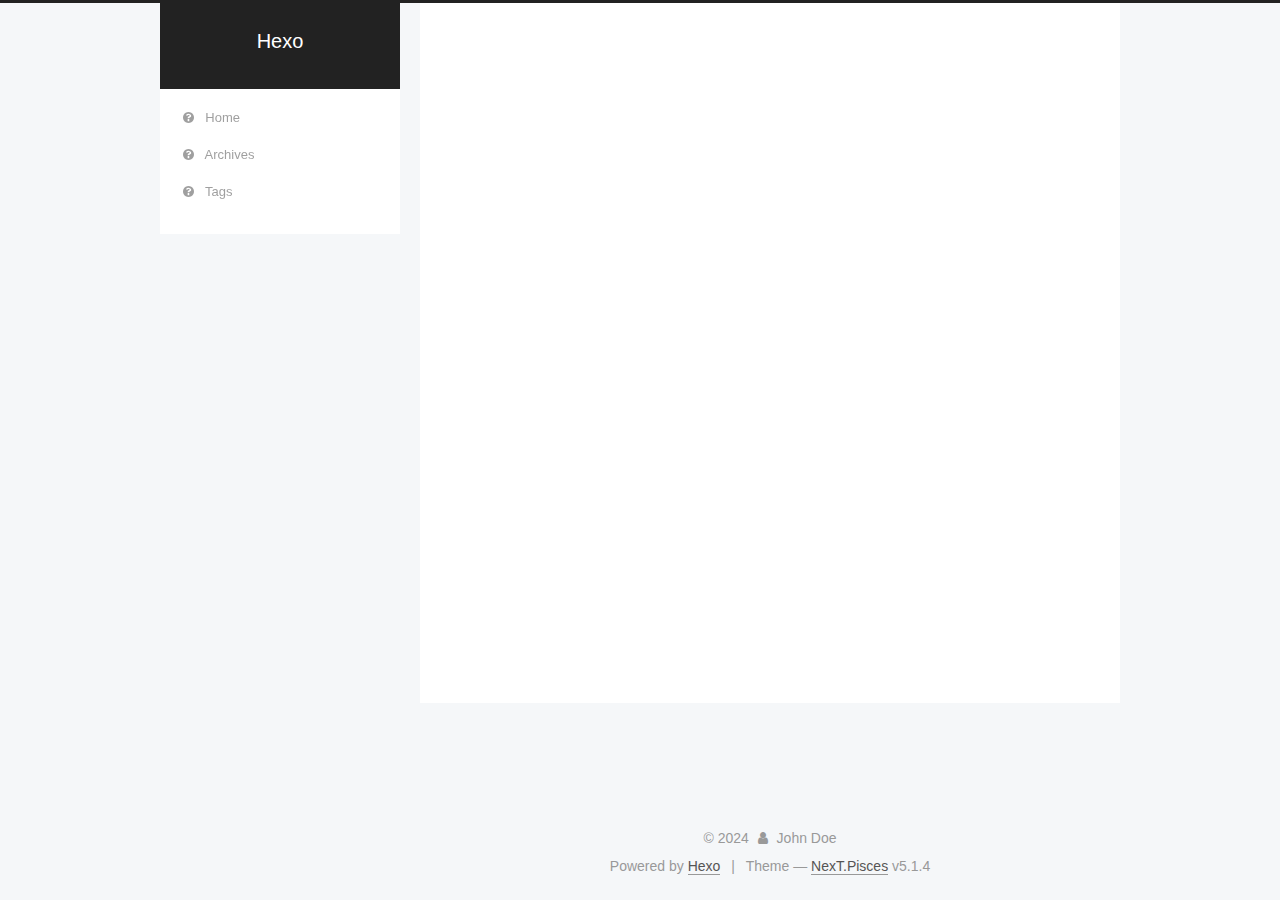
<file: 2024/09/22/build-demo-test/index.html>
<!DOCTYPE html>



  


<html class="theme-next pisces use-motion" lang="en">
<head>
  <meta charset="UTF-8"/>
<meta http-equiv="X-UA-Compatible" content="IE=edge" />
<meta name="viewport" content="width=device-width, initial-scale=1, maximum-scale=1"/>
<meta name="theme-color" content="#222">









<meta http-equiv="Cache-Control" content="no-transform" />
<meta http-equiv="Cache-Control" content="no-siteapp" />
















  
  
  <link href="/lib/fancybox/source/jquery.fancybox.css?v=2.1.5" rel="stylesheet" type="text/css" />







<link href="/lib/font-awesome/css/font-awesome.min.css?v=4.6.2" rel="stylesheet" type="text/css" />

<link href="/css/main.css?v=5.1.4" rel="stylesheet" type="text/css" />


  <link rel="apple-touch-icon" sizes="180x180" href="/images/apple-touch-icon-next.png?v=5.1.4">


  <link rel="icon" type="image/png" sizes="32x32" href="/images/favicon-32x32-next.png?v=5.1.4">


  <link rel="icon" type="image/png" sizes="16x16" href="/images/favicon-16x16-next.png?v=5.1.4">


  <link rel="mask-icon" href="/images/logo.svg?v=5.1.4" color="#222">





  <meta name="keywords" content="Hexo, NexT" />










<meta property="og:type" content="article">
<meta property="og:title" content="build-demo-test">
<meta property="og:url" content="http://example.com/2024/09/22/build-demo-test/index.html">
<meta property="og:site_name" content="Hexo">
<meta property="og:locale" content="en_US">
<meta property="article:published_time" content="2024-09-22T13:57:46.000Z">
<meta property="article:modified_time" content="2024-09-22T13:57:46.720Z">
<meta property="article:author" content="John Doe">
<meta name="twitter:card" content="summary">



<script type="text/javascript" id="hexo.configurations">
  var NexT = window.NexT || {};
  var CONFIG = {
    root: '',
    scheme: 'Pisces',
    version: '5.1.4',
    sidebar: {"position":"left","display":"post","offset":12,"b2t":false,"scrollpercent":false,"onmobile":false},
    fancybox: true,
    tabs: true,
    motion: {"enable":true,"async":false,"transition":{"post_block":"fadeIn","post_header":"slideDownIn","post_body":"slideDownIn","coll_header":"slideLeftIn","sidebar":"slideUpIn"}},
    duoshuo: {
      userId: '0',
      author: 'Author'
    },
    algolia: {
      applicationID: '',
      apiKey: '',
      indexName: '',
      hits: {"per_page":10},
      labels: {"input_placeholder":"Search for Posts","hits_empty":"We didn't find any results for the search: ${query}","hits_stats":"${hits} results found in ${time} ms"}
    }
  };
</script>



  <link rel="canonical" href="http://example.com/2024/09/22/build-demo-test/"/>





  <title>build-demo-test | Hexo</title>
  








<meta name="generator" content="Hexo 7.3.0"></head>

<body itemscope itemtype="http://schema.org/WebPage" lang="en">

  
  
    
  

  <div class="container sidebar-position-left page-post-detail">
    <div class="headband"></div>

    <header id="header" class="header" itemscope itemtype="http://schema.org/WPHeader">
      <div class="header-inner"><div class="site-brand-wrapper">
  <div class="site-meta ">
    

    <div class="custom-logo-site-title">
      <a href="/"  class="brand" rel="start">
        <span class="logo-line-before"><i></i></span>
        <span class="site-title">Hexo</span>
        <span class="logo-line-after"><i></i></span>
      </a>
    </div>
      
        <p class="site-subtitle"></p>
      
  </div>

  <div class="site-nav-toggle">
    <button>
      <span class="btn-bar"></span>
      <span class="btn-bar"></span>
      <span class="btn-bar"></span>
    </button>
  </div>
</div>

<nav class="site-nav">
  

  
    <ul id="menu" class="menu">
      
        
        <li class="menu-item menu-item-home">
          <a href="/" rel="section">
            
              <i class="menu-item-icon fa fa-fw fa-question-circle"></i> <br />
            
            Home
          </a>
        </li>
      
        
        <li class="menu-item menu-item-archives">
          <a href="/archives" rel="section">
            
              <i class="menu-item-icon fa fa-fw fa-question-circle"></i> <br />
            
            Archives
          </a>
        </li>
      
        
        <li class="menu-item menu-item-tags">
          <a href="/tags" rel="section">
            
              <i class="menu-item-icon fa fa-fw fa-question-circle"></i> <br />
            
            Tags
          </a>
        </li>
      

      
    </ul>
  

  
</nav>



 </div>
    </header>

    <main id="main" class="main">
      <div class="main-inner">
        <div class="content-wrap">
          <div id="content" class="content">
            

  <div id="posts" class="posts-expand">
    

  

  
  
  

  <article class="post post-type-normal" itemscope itemtype="http://schema.org/Article">
  
  
  
  <div class="post-block">
    <link itemprop="mainEntityOfPage" href="http://example.com/2024/09/22/build-demo-test/">

    <span hidden itemprop="author" itemscope itemtype="http://schema.org/Person">
      <meta itemprop="name" content="">
      <meta itemprop="description" content="">
      <meta itemprop="image" content="/images/avatar.gif">
    </span>

    <span hidden itemprop="publisher" itemscope itemtype="http://schema.org/Organization">
      <meta itemprop="name" content="Hexo">
    </span>

    
      <header class="post-header">

        
        
          <h1 class="post-title" itemprop="name headline">build-demo-test</h1>
        

        <div class="post-meta">
          <span class="post-time">
            
              <span class="post-meta-item-icon">
                <i class="fa fa-calendar-o"></i>
              </span>
              
                <span class="post-meta-item-text">Posted on</span>
              
              <time title="Post created" itemprop="dateCreated datePublished" datetime="2024-09-22T21:57:46+08:00">
                2024-09-22
              </time>
            

            

            
          </span>

          

          
            
          

          
          

          

          

          

        </div>
      </header>
    

    
    
    
    <div class="post-body" itemprop="articleBody">

      
      

      
        
      
    </div>
    
    
    

    

    

    

    <footer class="post-footer">
      

      
      
      

      
        <div class="post-nav">
          <div class="post-nav-next post-nav-item">
            
              <a href="/2024/09/22/hello-world/" rel="next" title="Hello World">
                <i class="fa fa-chevron-left"></i> Hello World
              </a>
            
          </div>

          <span class="post-nav-divider"></span>

          <div class="post-nav-prev post-nav-item">
            
          </div>
        </div>
      

      
      
    </footer>
  </div>
  
  
  
  </article>



    <div class="post-spread">
      
    </div>
  </div>


          </div>
          


          

  



        </div>
        
          
  
  <div class="sidebar-toggle">
    <div class="sidebar-toggle-line-wrap">
      <span class="sidebar-toggle-line sidebar-toggle-line-first"></span>
      <span class="sidebar-toggle-line sidebar-toggle-line-middle"></span>
      <span class="sidebar-toggle-line sidebar-toggle-line-last"></span>
    </div>
  </div>

  <aside id="sidebar" class="sidebar">
    
    <div class="sidebar-inner">

      

      

      <section class="site-overview-wrap sidebar-panel sidebar-panel-active">
        <div class="site-overview">
          <div class="site-author motion-element" itemprop="author" itemscope itemtype="http://schema.org/Person">
            
              <p class="site-author-name" itemprop="name"></p>
              <p class="site-description motion-element" itemprop="description"></p>
          </div>

          <nav class="site-state motion-element">

            
              <div class="site-state-item site-state-posts">
              
                <a href="/archives">
              
                  <span class="site-state-item-count">2</span>
                  <span class="site-state-item-name">posts</span>
                </a>
              </div>
            

            

            

          </nav>

          

          

          
          

          
          

          

        </div>
      </section>

      

      

    </div>
  </aside>


        
      </div>
    </main>

    <footer id="footer" class="footer">
      <div class="footer-inner">
        <div class="copyright">&copy; <span itemprop="copyrightYear">2024</span>
  <span class="with-love">
    <i class="fa fa-user"></i>
  </span>
  <span class="author" itemprop="copyrightHolder">John Doe</span>

  
</div>


  <div class="powered-by">Powered by <a class="theme-link" target="_blank" href="https://hexo.io">Hexo</a></div>



  <span class="post-meta-divider">|</span>



  <div class="theme-info">Theme &mdash; <a class="theme-link" target="_blank" href="https://github.com/iissnan/hexo-theme-next">NexT.Pisces</a> v5.1.4</div>




        







        
      </div>
    </footer>

    
      <div class="back-to-top">
        <i class="fa fa-arrow-up"></i>
        
      </div>
    

    

  </div>

  

<script type="text/javascript">
  if (Object.prototype.toString.call(window.Promise) !== '[object Function]') {
    window.Promise = null;
  }
</script>









  












  
  
    <script type="text/javascript" src="/lib/jquery/index.js?v=2.1.3"></script>
  

  
  
    <script type="text/javascript" src="/lib/fastclick/lib/fastclick.min.js?v=1.0.6"></script>
  

  
  
    <script type="text/javascript" src="/lib/jquery_lazyload/jquery.lazyload.js?v=1.9.7"></script>
  

  
  
    <script type="text/javascript" src="/lib/velocity/velocity.min.js?v=1.2.1"></script>
  

  
  
    <script type="text/javascript" src="/lib/velocity/velocity.ui.min.js?v=1.2.1"></script>
  

  
  
    <script type="text/javascript" src="/lib/fancybox/source/jquery.fancybox.pack.js?v=2.1.5"></script>
  


  


  <script type="text/javascript" src="/js/src/utils.js?v=5.1.4"></script>

  <script type="text/javascript" src="/js/src/motion.js?v=5.1.4"></script>



  
  


  <script type="text/javascript" src="/js/src/affix.js?v=5.1.4"></script>

  <script type="text/javascript" src="/js/src/schemes/pisces.js?v=5.1.4"></script>



  
  <script type="text/javascript" src="/js/src/scrollspy.js?v=5.1.4"></script>
<script type="text/javascript" src="/js/src/post-details.js?v=5.1.4"></script>



  


  <script type="text/javascript" src="/js/src/bootstrap.js?v=5.1.4"></script>



  


  




	





  





  












  





  

  

  

  
  

  

  

  

</body>
</html>
</file>
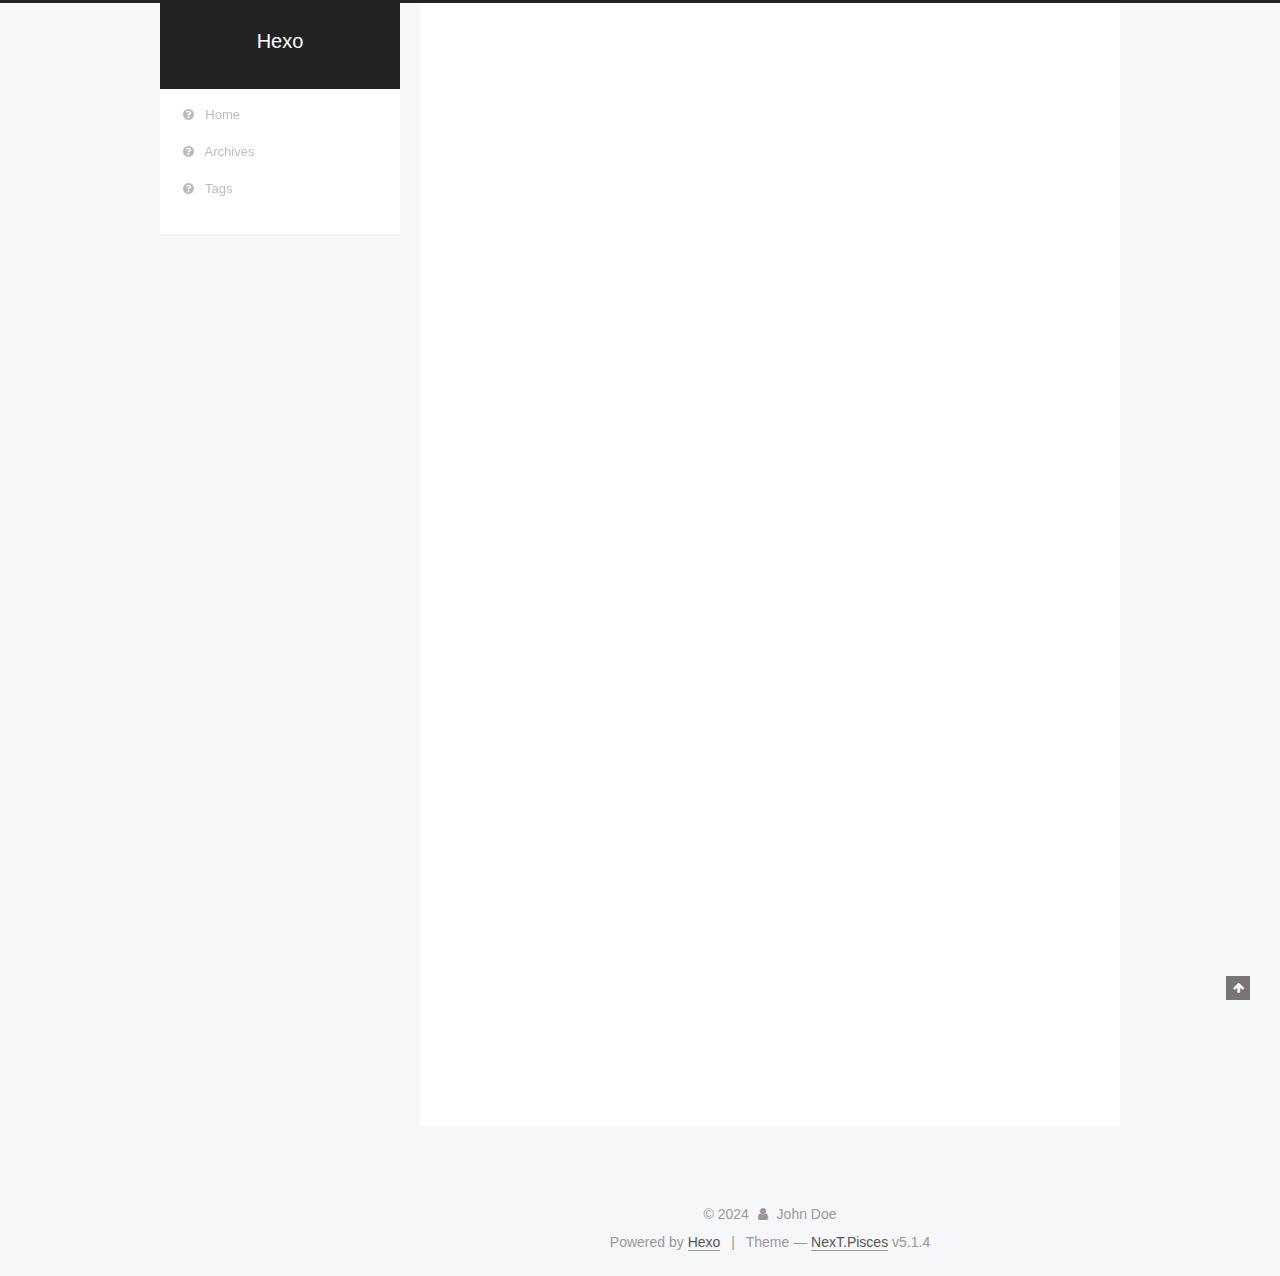
<file: 2024/09/22/hello-world/index.html>
<!DOCTYPE html>



  


<html class="theme-next pisces use-motion" lang="en">
<head>
  <meta charset="UTF-8"/>
<meta http-equiv="X-UA-Compatible" content="IE=edge" />
<meta name="viewport" content="width=device-width, initial-scale=1, maximum-scale=1"/>
<meta name="theme-color" content="#222">









<meta http-equiv="Cache-Control" content="no-transform" />
<meta http-equiv="Cache-Control" content="no-siteapp" />
















  
  
  <link href="/lib/fancybox/source/jquery.fancybox.css?v=2.1.5" rel="stylesheet" type="text/css" />







<link href="/lib/font-awesome/css/font-awesome.min.css?v=4.6.2" rel="stylesheet" type="text/css" />

<link href="/css/main.css?v=5.1.4" rel="stylesheet" type="text/css" />


  <link rel="apple-touch-icon" sizes="180x180" href="/images/apple-touch-icon-next.png?v=5.1.4">


  <link rel="icon" type="image/png" sizes="32x32" href="/images/favicon-32x32-next.png?v=5.1.4">


  <link rel="icon" type="image/png" sizes="16x16" href="/images/favicon-16x16-next.png?v=5.1.4">


  <link rel="mask-icon" href="/images/logo.svg?v=5.1.4" color="#222">





  <meta name="keywords" content="Hexo, NexT" />










<meta name="description" content="Welcome to Hexo! This is your very first post. Check documentation for more info. If you get any problems when using Hexo, you can find the answer in troubleshooting or you can ask me on GitHub. Quick">
<meta property="og:type" content="article">
<meta property="og:title" content="Hello World">
<meta property="og:url" content="http://example.com/2024/09/22/hello-world/index.html">
<meta property="og:site_name" content="Hexo">
<meta property="og:description" content="Welcome to Hexo! This is your very first post. Check documentation for more info. If you get any problems when using Hexo, you can find the answer in troubleshooting or you can ask me on GitHub. Quick">
<meta property="og:locale" content="en_US">
<meta property="article:published_time" content="2024-09-22T13:48:25.069Z">
<meta property="article:modified_time" content="2024-09-22T13:48:25.069Z">
<meta property="article:author" content="John Doe">
<meta name="twitter:card" content="summary">



<script type="text/javascript" id="hexo.configurations">
  var NexT = window.NexT || {};
  var CONFIG = {
    root: '',
    scheme: 'Pisces',
    version: '5.1.4',
    sidebar: {"position":"left","display":"post","offset":12,"b2t":false,"scrollpercent":false,"onmobile":false},
    fancybox: true,
    tabs: true,
    motion: {"enable":true,"async":false,"transition":{"post_block":"fadeIn","post_header":"slideDownIn","post_body":"slideDownIn","coll_header":"slideLeftIn","sidebar":"slideUpIn"}},
    duoshuo: {
      userId: '0',
      author: 'Author'
    },
    algolia: {
      applicationID: '',
      apiKey: '',
      indexName: '',
      hits: {"per_page":10},
      labels: {"input_placeholder":"Search for Posts","hits_empty":"We didn't find any results for the search: ${query}","hits_stats":"${hits} results found in ${time} ms"}
    }
  };
</script>



  <link rel="canonical" href="http://example.com/2024/09/22/hello-world/"/>





  <title>Hello World | Hexo</title>
  








<meta name="generator" content="Hexo 7.3.0"></head>

<body itemscope itemtype="http://schema.org/WebPage" lang="en">

  
  
    
  

  <div class="container sidebar-position-left page-post-detail">
    <div class="headband"></div>

    <header id="header" class="header" itemscope itemtype="http://schema.org/WPHeader">
      <div class="header-inner"><div class="site-brand-wrapper">
  <div class="site-meta ">
    

    <div class="custom-logo-site-title">
      <a href="/"  class="brand" rel="start">
        <span class="logo-line-before"><i></i></span>
        <span class="site-title">Hexo</span>
        <span class="logo-line-after"><i></i></span>
      </a>
    </div>
      
        <p class="site-subtitle"></p>
      
  </div>

  <div class="site-nav-toggle">
    <button>
      <span class="btn-bar"></span>
      <span class="btn-bar"></span>
      <span class="btn-bar"></span>
    </button>
  </div>
</div>

<nav class="site-nav">
  

  
    <ul id="menu" class="menu">
      
        
        <li class="menu-item menu-item-home">
          <a href="/" rel="section">
            
              <i class="menu-item-icon fa fa-fw fa-question-circle"></i> <br />
            
            Home
          </a>
        </li>
      
        
        <li class="menu-item menu-item-archives">
          <a href="/archives" rel="section">
            
              <i class="menu-item-icon fa fa-fw fa-question-circle"></i> <br />
            
            Archives
          </a>
        </li>
      
        
        <li class="menu-item menu-item-tags">
          <a href="/tags" rel="section">
            
              <i class="menu-item-icon fa fa-fw fa-question-circle"></i> <br />
            
            Tags
          </a>
        </li>
      

      
    </ul>
  

  
</nav>



 </div>
    </header>

    <main id="main" class="main">
      <div class="main-inner">
        <div class="content-wrap">
          <div id="content" class="content">
            

  <div id="posts" class="posts-expand">
    

  

  
  
  

  <article class="post post-type-normal" itemscope itemtype="http://schema.org/Article">
  
  
  
  <div class="post-block">
    <link itemprop="mainEntityOfPage" href="http://example.com/2024/09/22/hello-world/">

    <span hidden itemprop="author" itemscope itemtype="http://schema.org/Person">
      <meta itemprop="name" content="">
      <meta itemprop="description" content="">
      <meta itemprop="image" content="/images/avatar.gif">
    </span>

    <span hidden itemprop="publisher" itemscope itemtype="http://schema.org/Organization">
      <meta itemprop="name" content="Hexo">
    </span>

    
      <header class="post-header">

        
        
          <h1 class="post-title" itemprop="name headline">Hello World</h1>
        

        <div class="post-meta">
          <span class="post-time">
            
              <span class="post-meta-item-icon">
                <i class="fa fa-calendar-o"></i>
              </span>
              
                <span class="post-meta-item-text">Posted on</span>
              
              <time title="Post created" itemprop="dateCreated datePublished" datetime="2024-09-22T21:48:25+08:00">
                2024-09-22
              </time>
            

            

            
          </span>

          

          
            
          

          
          

          

          

          

        </div>
      </header>
    

    
    
    
    <div class="post-body" itemprop="articleBody">

      
      

      
        <p>Welcome to <a target="_blank" rel="noopener" href="https://hexo.io/">Hexo</a>! This is your very first post. Check <a target="_blank" rel="noopener" href="https://hexo.io/docs/">documentation</a> for more info. If you get any problems when using Hexo, you can find the answer in <a target="_blank" rel="noopener" href="https://hexo.io/docs/troubleshooting.html">troubleshooting</a> or you can ask me on <a target="_blank" rel="noopener" href="https://github.com/hexojs/hexo/issues">GitHub</a>.</p>
<h2 id="Quick-Start"><a href="#Quick-Start" class="headerlink" title="Quick Start"></a>Quick Start</h2><h3 id="Create-a-new-post"><a href="#Create-a-new-post" class="headerlink" title="Create a new post"></a>Create a new post</h3><figure class="highlight bash"><table><tr><td class="gutter"><pre><span class="line">1</span><br></pre></td><td class="code"><pre><span class="line">$ hexo new <span class="string">&quot;My New Post&quot;</span></span><br></pre></td></tr></table></figure>

<p>More info: <a target="_blank" rel="noopener" href="https://hexo.io/docs/writing.html">Writing</a></p>
<h3 id="Run-server"><a href="#Run-server" class="headerlink" title="Run server"></a>Run server</h3><figure class="highlight bash"><table><tr><td class="gutter"><pre><span class="line">1</span><br></pre></td><td class="code"><pre><span class="line">$ hexo server</span><br></pre></td></tr></table></figure>

<p>More info: <a target="_blank" rel="noopener" href="https://hexo.io/docs/server.html">Server</a></p>
<h3 id="Generate-static-files"><a href="#Generate-static-files" class="headerlink" title="Generate static files"></a>Generate static files</h3><figure class="highlight bash"><table><tr><td class="gutter"><pre><span class="line">1</span><br></pre></td><td class="code"><pre><span class="line">$ hexo generate</span><br></pre></td></tr></table></figure>

<p>More info: <a target="_blank" rel="noopener" href="https://hexo.io/docs/generating.html">Generating</a></p>
<h3 id="Deploy-to-remote-sites"><a href="#Deploy-to-remote-sites" class="headerlink" title="Deploy to remote sites"></a>Deploy to remote sites</h3><figure class="highlight bash"><table><tr><td class="gutter"><pre><span class="line">1</span><br></pre></td><td class="code"><pre><span class="line">$ hexo deploy</span><br></pre></td></tr></table></figure>

<p>More info: <a target="_blank" rel="noopener" href="https://hexo.io/docs/one-command-deployment.html">Deployment</a></p>

      
    </div>
    
    
    

    

    

    

    <footer class="post-footer">
      

      
      
      

      
        <div class="post-nav">
          <div class="post-nav-next post-nav-item">
            
          </div>

          <span class="post-nav-divider"></span>

          <div class="post-nav-prev post-nav-item">
            
              <a href="/2024/09/22/build-demo-test/" rel="prev" title="build-demo-test">
                build-demo-test <i class="fa fa-chevron-right"></i>
              </a>
            
          </div>
        </div>
      

      
      
    </footer>
  </div>
  
  
  
  </article>



    <div class="post-spread">
      
    </div>
  </div>


          </div>
          


          

  



        </div>
        
          
  
  <div class="sidebar-toggle">
    <div class="sidebar-toggle-line-wrap">
      <span class="sidebar-toggle-line sidebar-toggle-line-first"></span>
      <span class="sidebar-toggle-line sidebar-toggle-line-middle"></span>
      <span class="sidebar-toggle-line sidebar-toggle-line-last"></span>
    </div>
  </div>

  <aside id="sidebar" class="sidebar">
    
    <div class="sidebar-inner">

      

      
        <ul class="sidebar-nav motion-element">
          <li class="sidebar-nav-toc sidebar-nav-active" data-target="post-toc-wrap">
            Table of Contents
          </li>
          <li class="sidebar-nav-overview" data-target="site-overview-wrap">
            Overview
          </li>
        </ul>
      

      <section class="site-overview-wrap sidebar-panel">
        <div class="site-overview">
          <div class="site-author motion-element" itemprop="author" itemscope itemtype="http://schema.org/Person">
            
              <p class="site-author-name" itemprop="name"></p>
              <p class="site-description motion-element" itemprop="description"></p>
          </div>

          <nav class="site-state motion-element">

            
              <div class="site-state-item site-state-posts">
              
                <a href="/archives">
              
                  <span class="site-state-item-count">2</span>
                  <span class="site-state-item-name">posts</span>
                </a>
              </div>
            

            

            

          </nav>

          

          

          
          

          
          

          

        </div>
      </section>

      
      <!--noindex-->
        <section class="post-toc-wrap motion-element sidebar-panel sidebar-panel-active">
          <div class="post-toc">

            
              
            

            
              <div class="post-toc-content"><ol class="nav"><li class="nav-item nav-level-2"><a class="nav-link" href="#Quick-Start"><span class="nav-number">1.</span> <span class="nav-text">Quick Start</span></a><ol class="nav-child"><li class="nav-item nav-level-3"><a class="nav-link" href="#Create-a-new-post"><span class="nav-number">1.1.</span> <span class="nav-text">Create a new post</span></a></li><li class="nav-item nav-level-3"><a class="nav-link" href="#Run-server"><span class="nav-number">1.2.</span> <span class="nav-text">Run server</span></a></li><li class="nav-item nav-level-3"><a class="nav-link" href="#Generate-static-files"><span class="nav-number">1.3.</span> <span class="nav-text">Generate static files</span></a></li><li class="nav-item nav-level-3"><a class="nav-link" href="#Deploy-to-remote-sites"><span class="nav-number">1.4.</span> <span class="nav-text">Deploy to remote sites</span></a></li></ol></li></ol></div>
            

          </div>
        </section>
      <!--/noindex-->
      

      

    </div>
  </aside>


        
      </div>
    </main>

    <footer id="footer" class="footer">
      <div class="footer-inner">
        <div class="copyright">&copy; <span itemprop="copyrightYear">2024</span>
  <span class="with-love">
    <i class="fa fa-user"></i>
  </span>
  <span class="author" itemprop="copyrightHolder">John Doe</span>

  
</div>


  <div class="powered-by">Powered by <a class="theme-link" target="_blank" href="https://hexo.io">Hexo</a></div>



  <span class="post-meta-divider">|</span>



  <div class="theme-info">Theme &mdash; <a class="theme-link" target="_blank" href="https://github.com/iissnan/hexo-theme-next">NexT.Pisces</a> v5.1.4</div>




        







        
      </div>
    </footer>

    
      <div class="back-to-top">
        <i class="fa fa-arrow-up"></i>
        
      </div>
    

    

  </div>

  

<script type="text/javascript">
  if (Object.prototype.toString.call(window.Promise) !== '[object Function]') {
    window.Promise = null;
  }
</script>









  












  
  
    <script type="text/javascript" src="/lib/jquery/index.js?v=2.1.3"></script>
  

  
  
    <script type="text/javascript" src="/lib/fastclick/lib/fastclick.min.js?v=1.0.6"></script>
  

  
  
    <script type="text/javascript" src="/lib/jquery_lazyload/jquery.lazyload.js?v=1.9.7"></script>
  

  
  
    <script type="text/javascript" src="/lib/velocity/velocity.min.js?v=1.2.1"></script>
  

  
  
    <script type="text/javascript" src="/lib/velocity/velocity.ui.min.js?v=1.2.1"></script>
  

  
  
    <script type="text/javascript" src="/lib/fancybox/source/jquery.fancybox.pack.js?v=2.1.5"></script>
  


  


  <script type="text/javascript" src="/js/src/utils.js?v=5.1.4"></script>

  <script type="text/javascript" src="/js/src/motion.js?v=5.1.4"></script>



  
  


  <script type="text/javascript" src="/js/src/affix.js?v=5.1.4"></script>

  <script type="text/javascript" src="/js/src/schemes/pisces.js?v=5.1.4"></script>



  
  <script type="text/javascript" src="/js/src/scrollspy.js?v=5.1.4"></script>
<script type="text/javascript" src="/js/src/post-details.js?v=5.1.4"></script>



  


  <script type="text/javascript" src="/js/src/bootstrap.js?v=5.1.4"></script>



  


  




	





  





  












  





  

  

  

  
  

  

  

  

</body>
</html>
</file>
<file: css/main.css>
/* normalize.css v3.0.2 | MIT License | git.io/normalize */
html {
  font-family: sans-serif; /* 1 */
  -ms-text-size-adjust: 100%; /* 2 */
  -webkit-text-size-adjust: 100%; /* 2 */
}
body {
  margin: 0;
}
article,
aside,
details,
figcaption,
figure,
footer,
header,
hgroup,
main,
menu,
nav,
section,
summary {
  display: block;
}
audio,
canvas,
progress,
video {
  display: inline-block; /* 1 */
  vertical-align: baseline; /* 2 */
}
audio:not([controls]) {
  display: none;
  height: 0;
}
[hidden],
template {
  display: none;
}
a {
  background-color: transparent;
}
a:active,
a:hover {
  outline: 0;
}
abbr[title] {
  border-bottom: 1px dotted;
}
b,
strong {
  font-weight: bold;
}
dfn {
  font-style: italic;
}
h1 {
  font-size: 2em;
  margin: 0.67em 0;
}
mark {
  background: #ff0;
  color: #000;
}
small {
  font-size: 80%;
}
sub,
sup {
  font-size: 75%;
  line-height: 0;
  position: relative;
  vertical-align: baseline;
}
sup {
  top: -0.5em;
}
sub {
  bottom: -0.25em;
}
img {
  border: 0;
}
svg:not(:root) {
  overflow: hidden;
}
figure {
  margin: 1em 40px;
}
hr {
  -moz-box-sizing: content-box;
  box-sizing: content-box;
  height: 0;
}
pre {
  overflow: auto;
}
code,
kbd,
pre,
samp {
  font-family: monospace, monospace;
  font-size: 1em;
}
button,
input,
optgroup,
select,
textarea {
  color: inherit; /* 1 */
  font: inherit; /* 2 */
  margin: 0; /* 3 */
}
button {
  overflow: visible;
}
button,
select {
  text-transform: none;
}
button,
html input[type="button"],
input[type="reset"],
input[type="submit"] {
  -webkit-appearance: button; /* 2 */
  cursor: pointer; /* 3 */
}
button[disabled],
html input[disabled] {
  cursor: default;
}
button::-moz-focus-inner,
input::-moz-focus-inner {
  border: 0;
  padding: 0;
}
input {
  line-height: normal;
}
input[type="checkbox"],
input[type="radio"] {
  box-sizing: border-box; /* 1 */
  padding: 0; /* 2 */
}
input[type="number"]::-webkit-inner-spin-button,
input[type="number"]::-webkit-outer-spin-button {
  height: auto;
}
input[type="search"] {
  -webkit-appearance: textfield; /* 1 */
  -moz-box-sizing: content-box;
  -webkit-box-sizing: content-box; /* 2 */
  box-sizing: content-box;
}
input[type="search"]::-webkit-search-cancel-button,
input[type="search"]::-webkit-search-decoration {
  -webkit-appearance: none;
}
fieldset {
  border: 1px solid #c0c0c0;
  margin: 0 2px;
  padding: 0.35em 0.625em 0.75em;
}
legend {
  border: 0; /* 1 */
  padding: 0; /* 2 */
}
textarea {
  overflow: auto;
}
optgroup {
  font-weight: bold;
}
table {
  border-collapse: collapse;
  border-spacing: 0;
}
td,
th {
  padding: 0;
}
::selection {
  background: #262a30;
  color: #fff;
}
body {
  position: relative;
  font-family: 'Lato', "PingFang SC", "Microsoft YaHei", sans-serif;
  font-size: 14px;
  line-height: 2;
  color: #555;
  background: #f5f7f9;
}
@media (max-width: 767px) {
  body {
    padding-right: 0 !important;
  }
}
@media (min-width: 768px) and (max-width: 991px) {
  body {
    padding-right: 0 !important;
  }
}
@media (min-width: 1600px) {
  body {
    font-size: 16px;
  }
}
h1,
h2,
h3,
h4,
h5,
h6 {
  margin: 0;
  padding: 0;
  font-weight: bold;
  line-height: 1.5;
  font-family: 'Lato', "PingFang SC", "Microsoft YaHei", sans-serif;
}
h2,
h3,
h4,
h5,
h6 {
  margin: 20px 0 15px;
}
h1 {
  font-size: 22px;
}
@media (max-width: 767px) {
  h1 {
    font-size: 18px;
  }
}
h2 {
  font-size: 20px;
}
@media (max-width: 767px) {
  h2 {
    font-size: 16px;
  }
}
h3 {
  font-size: 18px;
}
@media (max-width: 767px) {
  h3 {
    font-size: 14px;
  }
}
h4 {
  font-size: 16px;
}
@media (max-width: 767px) {
  h4 {
    font-size: 12px;
  }
}
h5 {
  font-size: 14px;
}
@media (max-width: 767px) {
  h5 {
    font-size: 10px;
  }
}
h6 {
  font-size: 12px;
}
@media (max-width: 767px) {
  h6 {
    font-size: 8px;
  }
}
p {
  margin: 0 0 20px 0;
}
a {
  color: #555;
  text-decoration: none;
  outline: none;
  border-bottom: 1px solid #999;
  word-wrap: break-word;
}
a:hover {
  color: #222;
  border-bottom-color: #222;
}
blockquote {
  margin: 0;
  padding: 0;
}
img {
  display: block;
  margin: auto;
  max-width: 100%;
  height: auto;
}
hr {
  margin: 40px 0;
  height: 3px;
  border: none;
  background-color: #ddd;
  background-image: repeating-linear-gradient(-45deg, #fff, #fff 4px, transparent 4px, transparent 8px);
}
blockquote {
  padding: 0 15px;
  color: #666;
  border-left: 4px solid #ddd;
}
blockquote cite::before {
  content: "-";
  padding: 0 5px;
}
dt {
  font-weight: 700;
}
dd {
  margin: 0;
  padding: 0;
}
kbd {
  border: 1px solid #ccc;
  border-radius: 0.2em;
  box-shadow: 0.1em 0.1em 0.2em rgba(0,0,0,0.1);
  background-color: #f9f9f9;
  font-family: inherit;
  background-image: -webkit-linear-gradient(top, #eee, #fff, #eee);
  padding: 0.1em 0.3em;
  white-space: nowrap;
}
.text-left {
  text-align: left;
}
.text-center {
  text-align: center;
}
.text-right {
  text-align: right;
}
.text-justify {
  text-align: justify;
}
.text-nowrap {
  white-space: nowrap;
}
.text-lowercase {
  text-transform: lowercase;
}
.text-uppercase {
  text-transform: uppercase;
}
.text-capitalize {
  text-transform: capitalize;
}
.center-block {
  display: block;
  margin-left: auto;
  margin-right: auto;
}
.clearfix:before,
.clearfix:after {
  content: " ";
  display: table;
}
.clearfix:after {
  clear: both;
}
.pullquote {
  width: 45%;
}
.pullquote.left {
  float: left;
  margin-left: 5px;
  margin-right: 10px;
}
.pullquote.right {
  float: right;
  margin-left: 10px;
  margin-right: 5px;
}
.affix.affix.affix {
  position: fixed;
}
.translation {
  margin-top: -20px;
  font-size: 14px;
  color: #999;
}
.scrollbar-measure {
  width: 100px;
  height: 100px;
  overflow: scroll;
  position: absolute;
  top: -9999px;
}
.use-motion .motion-element {
  opacity: 0;
}
table {
  margin: 20px 0;
  width: 100%;
  border-collapse: collapse;
  border-spacing: 0;
  border: 1px solid #ddd;
  font-size: 14px;
  table-layout: fixed;
  word-wrap: break-all;
}
table>tbody>tr:nth-of-type(odd) {
  background-color: #f9f9f9;
}
table>tbody>tr:hover {
  background-color: #f5f5f5;
}
caption,
th,
td {
  padding: 8px;
  text-align: left;
  vertical-align: middle;
  font-weight: normal;
}
th,
td {
  border-bottom: 3px solid #ddd;
  border-right: 1px solid #eee;
}
th {
  padding-bottom: 10px;
  font-weight: 700;
}
td {
  border-bottom-width: 1px;
}
html,
body {
  height: 100%;
}
.container {
  position: relative;
  min-height: 100%;
}
.header-inner {
  margin: 0 auto;
  padding: 100px 0 70px;
  width: 700px;
}
@media (min-width: 1600px) {
  .container .header-inner {
    width: 900px;
  }
}
.main {
  padding-bottom: 150px;
}
.main-inner {
  margin: 0 auto;
  width: 700px;
}
@media (min-width: 1600px) {
  .container .main-inner {
    width: 900px;
  }
}
.footer {
  position: absolute;
  left: 0;
  bottom: 0;
  width: 100%;
  min-height: 50px;
}
.footer-inner {
  box-sizing: border-box;
  margin: 20px auto;
  width: 700px;
}
@media (min-width: 1600px) {
  .container .footer-inner {
    width: 900px;
  }
}
pre,
.highlight {
  overflow: auto;
  margin: 20px 0;
  padding: 0;
  font-size: 13px;
  color: #4d4d4c;
  background: #f7f7f7;
  line-height: 1.6;
}
pre,
code {
  font-family: consolas, Menlo, "PingFang SC", "Microsoft YaHei", monospace;
}
code {
  padding: 2px 4px;
  word-wrap: break-word;
  color: #555;
  background: #eee;
  border-radius: 3px;
  font-size: 13px;
}
pre {
  padding: 10px;
}
pre code {
  padding: 0;
  color: #4d4d4c;
  background: none;
  text-shadow: none;
}
.highlight {
  border-radius: 1px;
}
.highlight pre {
  border: none;
  margin: 0;
  padding: 10px 0;
}
.highlight table {
  margin: 0;
  width: auto;
  border: none;
}
.highlight td {
  border: none;
  padding: 0;
}
.highlight figcaption {
  font-size: 1em;
  color: #4d4d4c;
  line-height: 1em;
  margin-bottom: 1em;
}
.highlight figcaption:before,
.highlight figcaption:after {
  content: " ";
  display: table;
}
.highlight figcaption:after {
  clear: both;
}
.highlight figcaption a {
  float: right;
  color: #4d4d4c;
}
.highlight figcaption a:hover {
  border-bottom-color: #4d4d4c;
}
.highlight .gutter pre {
  padding-left: 10px;
  padding-right: 10px;
  color: #869194;
  text-align: right;
  background-color: #eff2f3;
}
.highlight .code pre {
  width: 100%;
  padding-left: 10px;
  padding-right: 10px;
  background-color: #f7f7f7;
}
.highlight .line {
  height: 20px;
}
.gutter {
  -webkit-user-select: none;
  -moz-user-select: none;
  -ms-user-select: none;
  user-select: none;
}
.gist table {
  width: auto;
}
.gist table td {
  border: none;
}
pre .deletion {
  background: #fdd;
}
pre .addition {
  background: #dfd;
}
pre .meta {
  color: #8959a8;
}
pre .comment {
  color: #8e908c;
}
pre .variable,
pre .attribute,
pre .tag,
pre .regexp,
pre .ruby .constant,
pre .xml .tag .title,
pre .xml .pi,
pre .xml .doctype,
pre .html .doctype,
pre .css .id,
pre .css .class,
pre .css .pseudo {
  color: #c82829;
}
pre .number,
pre .preprocessor,
pre .built_in,
pre .literal,
pre .params,
pre .constant,
pre .command {
  color: #f5871f;
}
pre .ruby .class .title,
pre .css .rules .attribute,
pre .string,
pre .value,
pre .inheritance,
pre .header,
pre .ruby .symbol,
pre .xml .cdata,
pre .special,
pre .number,
pre .formula {
  color: #718c00;
}
pre .title,
pre .css .hexcolor {
  color: #3e999f;
}
pre .function,
pre .python .decorator,
pre .python .title,
pre .ruby .function .title,
pre .ruby .title .keyword,
pre .perl .sub,
pre .javascript .title,
pre .coffeescript .title {
  color: #4271ae;
}
pre .keyword,
pre .javascript .function {
  color: #8959a8;
}
.full-image.full-image.full-image.full-image {
  border: none;
  max-width: 100%;
  width: auto;
  margin: 20px auto 25px;
}
@media (min-width: 992px) {
  .full-image.full-image.full-image.full-image {
    max-width: none;
    width: 118%;
    margin: 0 -9%;
  }
}
.blockquote-center,
.page-home .post-type-quote blockquote,
.page-post-detail .post-type-quote blockquote {
  position: relative;
  margin: 40px 0;
  padding: 0;
  border-left: none;
  text-align: center;
}
.blockquote-center::before,
.page-home .post-type-quote blockquote::before,
.page-post-detail .post-type-quote blockquote::before,
.blockquote-center::after,
.page-home .post-type-quote blockquote::after,
.page-post-detail .post-type-quote blockquote::after {
  position: absolute;
  content: ' ';
  display: block;
  width: 100%;
  height: 24px;
  opacity: 0.2;
  background-repeat: no-repeat;
  background-position: 0 -6px;
  background-size: 22px 22px;
}
.blockquote-center::before,
.page-home .post-type-quote blockquote::before,
.page-post-detail .post-type-quote blockquote::before {
  top: -20px;
  background-image: url("../images/quote-l.svg");
  border-top: 1px solid #ccc;
}
.blockquote-center::after,
.page-home .post-type-quote blockquote::after,
.page-post-detail .post-type-quote blockquote::after {
  bottom: -20px;
  background-image: url("../images/quote-r.svg");
  border-bottom: 1px solid #ccc;
  background-position: 100% 8px;
}
.blockquote-center p,
.page-home .post-type-quote blockquote p,
.page-post-detail .post-type-quote blockquote p,
.blockquote-center div,
.page-home .post-type-quote blockquote div,
.page-post-detail .post-type-quote blockquote div {
  text-align: center;
}
.post .post-body .group-picture img {
  box-sizing: border-box;
  padding: 0 3px;
  border: none;
}
.post .group-picture-row {
  overflow: hidden;
  margin-top: 6px;
}
.post .group-picture-row:first-child {
  margin-top: 0;
}
.post .group-picture-column {
  float: left;
}
.page-post-detail .post-body .group-picture-column {
  float: none;
  margin-top: 10px;
  width: auto !important;
}
.page-post-detail .post-body .group-picture-column img {
  margin: 0 auto;
}
.page-archive .group-picture-container {
  overflow: hidden;
}
.page-archive .group-picture-row {
  float: left;
}
.page-archive .group-picture-row:first-child {
  margin-top: 6px;
}
.page-archive .group-picture-column {
  max-width: 150px;
  max-height: 150px;
}
.post-body .note {
  position: relative;
  padding: 15px;
  margin-bottom: 20px;
  border: 1px solid #eee;
  border-left-width: 5px;
  border-radius: 3px;
}
.post-body .note h2,
.post-body .note h3,
.post-body .note h4,
.post-body .note h5,
.post-body .note h6 {
  margin-top: 0;
  margin-bottom: 0;
  border-bottom: initial;
  padding-top: 0 !important;
}
.post-body .note p:first-child,
.post-body .note ul:first-child,
.post-body .note ol:first-child,
.post-body .note table:first-child,
.post-body .note pre:first-child,
.post-body .note blockquote:first-child {
  margin-top: 0;
}
.post-body .note p:last-child,
.post-body .note ul:last-child,
.post-body .note ol:last-child,
.post-body .note table:last-child,
.post-body .note pre:last-child,
.post-body .note blockquote:last-child {
  margin-bottom: 0;
}
.post-body .note.default {
  border-left-color: #777;
}
.post-body .note.default h2,
.post-body .note.default h3,
.post-body .note.default h4,
.post-body .note.default h5,
.post-body .note.default h6 {
  color: #777;
}
.post-body .note.primary {
  border-left-color: #6f42c1;
}
.post-body .note.primary h2,
.post-body .note.primary h3,
.post-body .note.primary h4,
.post-body .note.primary h5,
.post-body .note.primary h6 {
  color: #6f42c1;
}
.post-body .note.info {
  border-left-color: #428bca;
}
.post-body .note.info h2,
.post-body .note.info h3,
.post-body .note.info h4,
.post-body .note.info h5,
.post-body .note.info h6 {
  color: #428bca;
}
.post-body .note.success {
  border-left-color: #5cb85c;
}
.post-body .note.success h2,
.post-body .note.success h3,
.post-body .note.success h4,
.post-body .note.success h5,
.post-body .note.success h6 {
  color: #5cb85c;
}
.post-body .note.warning {
  border-left-color: #f0ad4e;
}
.post-body .note.warning h2,
.post-body .note.warning h3,
.post-body .note.warning h4,
.post-body .note.warning h5,
.post-body .note.warning h6 {
  color: #f0ad4e;
}
.post-body .note.danger {
  border-left-color: #d9534f;
}
.post-body .note.danger h2,
.post-body .note.danger h3,
.post-body .note.danger h4,
.post-body .note.danger h5,
.post-body .note.danger h6 {
  color: #d9534f;
}
.post-body .label {
  display: inline;
  padding: 0 2px;
  white-space: nowrap;
}
.post-body .label.default {
  background-color: #f0f0f0;
}
.post-body .label.primary {
  background-color: #efe6f7;
}
.post-body .label.info {
  background-color: #e5f2f8;
}
.post-body .label.success {
  background-color: #e7f4e9;
}
.post-body .label.warning {
  background-color: #fcf6e1;
}
.post-body .label.danger {
  background-color: #fae8eb;
}
.post-body .tabs {
  position: relative;
  display: block;
  margin-bottom: 20px;
  padding-top: 10px;
}
.post-body .tabs ul.nav-tabs {
  margin: 0;
  padding: 0;
  display: flex;
  margin-bottom: -1px;
}
@media (max-width: 413px) {
  .post-body .tabs ul.nav-tabs {
    display: block;
    margin-bottom: 5px;
  }
}
.post-body .tabs ul.nav-tabs li.tab {
  list-style-type: none !important;
  margin: 0 0.25em 0 0;
  border-top: 3px solid transparent;
  border-left: 1px solid transparent;
  border-right: 1px solid transparent;
}
@media (max-width: 413px) {
  .post-body .tabs ul.nav-tabs li.tab {
    margin: initial;
    border-top: 1px solid transparent;
    border-left: 3px solid transparent;
    border-right: 1px solid transparent;
    border-bottom: 1px solid transparent;
  }
}
.post-body .tabs ul.nav-tabs li.tab a {
  outline: 0;
  border-bottom: initial;
  display: block;
  line-height: 1.8em;
  padding: 0.25em 0.75em;
  transition-duration: 0.2s;
  transition-timing-function: ease-out;
  transition-delay: 0s;
}
.post-body .tabs ul.nav-tabs li.tab a i {
  width: 1.285714285714286em;
}
.post-body .tabs ul.nav-tabs li.tab.active {
  border-top: 3px solid #fc6423;
  border-left: 1px solid #ddd;
  border-right: 1px solid #ddd;
  background-color: #fff;
}
@media (max-width: 413px) {
  .post-body .tabs ul.nav-tabs li.tab.active {
    border-top: 1px solid #ddd;
    border-left: 3px solid #fc6423;
    border-right: 1px solid #ddd;
    border-bottom: 1px solid #ddd;
  }
}
.post-body .tabs ul.nav-tabs li.tab.active a {
  cursor: default;
  color: #555;
}
.post-body .tabs .tab-content {
  background-color: #fff;
}
.post-body .tabs .tab-content .tab-pane {
  border: 1px solid #ddd;
  padding: 20px 20px 0 20px;
}
.post-body .tabs .tab-content .tab-pane:not(.active) {
  display: none !important;
}
.post-body .tabs .tab-content .tab-pane.active {
  display: block !important;
}
.btn {
  display: inline-block;
  padding: 0 20px;
  font-size: 14px;
  color: #555;
  background: #fff;
  border: 2px solid #555;
  text-decoration: none;
  border-radius: 2px;
  transition-property: background-color;
  transition-duration: 0.2s;
  transition-timing-function: ease-in-out;
  transition-delay: 0s;
  line-height: 2;
}
.btn:hover {
  border-color: #222;
  color: #fff;
  background: #222;
}
.btn +.btn {
  margin: 0 0 8px 8px;
}
.btn .fa-fw {
  width: 1.285714285714286em;
  text-align: left;
}
.btn-bar {
  display: block;
  width: 22px;
  height: 2px;
  background: #555;
  border-radius: 1px;
}
.btn-bar+.btn-bar {
  margin-top: 4px;
}
.pagination {
  margin: 120px 0 40px;
  text-align: center;
  border-top: 1px solid #eee;
}
.page-number-basic,
.pagination .prev,
.pagination .next,
.pagination .page-number,
.pagination .space {
  display: inline-block;
  position: relative;
  top: -1px;
  margin: 0 10px;
  padding: 0 11px;
}
@media (max-width: 767px) {
  .page-number-basic,
  .pagination .prev,
  .pagination .next,
  .pagination .page-number,
  .pagination .space {
    margin: 0 5px;
  }
}
.pagination .prev,
.pagination .next,
.pagination .page-number {
  border-bottom: 0;
  border-top: 1px solid #eee;
  transition-property: border-color;
  transition-duration: 0.2s;
  transition-timing-function: ease-in-out;
  transition-delay: 0s;
}
.pagination .prev:hover,
.pagination .next:hover,
.pagination .page-number:hover {
  border-top-color: #222;
}
.pagination .space {
  padding: 0;
  margin: 0;
}
.pagination .prev {
  margin-left: 0;
}
.pagination .next {
  margin-right: 0;
}
.pagination .page-number.current {
  color: #fff;
  background: #ccc;
  border-top-color: #ccc;
}
@media (max-width: 767px) {
  .pagination {
    border-top: none;
  }
  .pagination .prev,
  .pagination .next,
  .pagination .page-number {
    margin-bottom: 10px;
    border-top: 0;
    border-bottom: 1px solid #eee;
    padding: 0 10px;
  }
  .pagination .prev:hover,
  .pagination .next:hover,
  .pagination .page-number:hover {
    border-bottom-color: #222;
  }
}
.comments {
  margin: 60px 20px 0;
}
.tag-cloud {
  text-align: center;
}
.tag-cloud a {
  display: inline-block;
  margin: 10px;
}
.back-to-top {
  box-sizing: border-box;
  position: fixed;
  bottom: -100px;
  right: 30px;
  z-index: 1050;
  padding: 0 6px;
  width: 24px;
  background: #222;
  font-size: 12px;
  opacity: 0.6;
  color: #fff;
  cursor: pointer;
  text-align: center;
  -webkit-transform: translateZ(0);
  transition-property: bottom;
  transition-duration: 0.2s;
  transition-timing-function: ease-in-out;
  transition-delay: 0s;
}
@media (min-width: 768px) and (max-width: 991px) {
  .back-to-top {
    display: none !important;
  }
}
@media (max-width: 767px) {
  .back-to-top {
    display: none !important;
  }
}
.back-to-top.back-to-top-on {
  bottom: 30px;
}
.header {
  background: transparent;
}
.header-inner {
  position: relative;
}
.headband {
  height: 3px;
  background: #222;
}
.site-meta {
  margin: 0;
  text-align: center;
}
@media (max-width: 767px) {
  .site-meta {
    text-align: center;
  }
}
.brand {
  position: relative;
  display: inline-block;
  padding: 0 40px;
  color: #fff;
  background: #222;
  border-bottom: none;
}
.brand:hover {
  color: #fff;
}
.logo {
  display: inline-block;
  margin-right: 5px;
  line-height: 36px;
  vertical-align: top;
}
.site-title {
  display: inline-block;
  vertical-align: top;
  line-height: 36px;
  font-size: 20px;
  font-weight: normal;
  font-family: 'Lato', "PingFang SC", "Microsoft YaHei", sans-serif;
}
.site-subtitle {
  margin-top: 10px;
  font-size: 13px;
  color: #ddd;
}
.use-motion .brand {
  opacity: 0;
}
.use-motion .logo,
.use-motion .site-title,
.use-motion .site-subtitle {
  opacity: 0;
  position: relative;
  top: -10px;
}
.site-nav-toggle {
  display: none;
  position: absolute;
  top: 10px;
  left: 10px;
}
@media (max-width: 767px) {
  .site-nav-toggle {
    display: block;
  }
}
.site-nav-toggle button {
  margin-top: 2px;
  padding: 9px 10px;
  background: transparent;
  border: none;
}
@media (max-width: 767px) {
  .site-nav {
    display: none;
    margin: 0 -10px;
    padding: 0 10px;
    clear: both;
    border-top: 1px solid #ddd;
  }
}
@media (min-width: 768px) and (max-width: 991px) {
  .site-nav {
    display: block !important;
  }
}
@media (min-width: 992px) {
  .site-nav {
    display: block !important;
  }
}
.menu {
  margin-top: 20px;
  padding-left: 0;
  text-align: center;
}
.menu .menu-item {
  display: inline-block;
  margin: 0 10px;
  list-style: none;
}
@media screen and (max-width: 767px) {
  .menu .menu-item {
    margin-top: 10px;
  }
}
.menu .menu-item a {
  display: block;
  font-size: 13px;
  line-height: inherit;
  border-bottom: 1px solid transparent;
  transition-property: border-color;
  transition-duration: 0.2s;
  transition-timing-function: ease-in-out;
  transition-delay: 0s;
}
.menu .menu-item a:hover,
.menu-item-active a {
  border-bottom-color: #222;
}
.menu .menu-item .fa {
  margin-right: 5px;
}
.use-motion .menu-item {
  opacity: 0;
}
.post-body {
  font-family: 'Lato', "PingFang SC", "Microsoft YaHei", sans-serif;
}
@media (max-width: 767px) {
  .post-body {
    word-break: break-word;
  }
}
.post-body .fancybox img {
  display: block !important;
  margin: 0 auto;
  cursor: pointer;
  cursor: zoom-in;
  cursor: -webkit-zoom-in;
}
.post-body .image-caption,
.post-body .figure .caption {
  margin: -20px auto 15px;
  text-align: center;
  font-size: 14px;
  color: #999;
  font-weight: bold;
  line-height: 1;
}
.post-sticky-flag {
  display: inline-block;
  font-size: 16px;
  -ms-transform: rotate(30deg);
  -webkit-transform: rotate(30deg);
  -moz-transform: rotate(30deg);
  -ms-transform: rotate(30deg);
  -o-transform: rotate(30deg);
  transform: rotate(30deg);
}
.use-motion .post-block,
.use-motion .pagination,
.use-motion .comments {
  opacity: 0;
}
.use-motion .post-header {
  opacity: 0;
}
.use-motion .post-body {
  opacity: 0;
}
.use-motion .collection-title {
  opacity: 0;
}
.posts-expand {
  padding-top: 40px;
}
@media (max-width: 767px) {
  .posts-expand {
    margin: 0 20px;
  }
  .post-body pre .gutter pre {
    padding-right: 10px;
  }
  .post-body .highlight {
    margin-left: 0px;
    margin-right: 0px;
    padding: 0;
  }
  .post-body .highlight .gutter pre {
    padding-right: 10px;
  }
}
@media (min-width: 992px) {
  .posts-expand .post-body {
    text-align: justify;
  }
}
.posts-expand .post-body h2,
.posts-expand .post-body h3,
.posts-expand .post-body h4,
.posts-expand .post-body h5,
.posts-expand .post-body h6 {
  padding-top: 10px;
}
.posts-expand .post-body h2 .header-anchor,
.posts-expand .post-body h3 .header-anchor,
.posts-expand .post-body h4 .header-anchor,
.posts-expand .post-body h5 .header-anchor,
.posts-expand .post-body h6 .header-anchor {
  float: right;
  margin-left: 10px;
  color: #ccc;
  border-bottom-style: none;
  visibility: hidden;
}
.posts-expand .post-body h2 .header-anchor:hover,
.posts-expand .post-body h3 .header-anchor:hover,
.posts-expand .post-body h4 .header-anchor:hover,
.posts-expand .post-body h5 .header-anchor:hover,
.posts-expand .post-body h6 .header-anchor:hover {
  color: inherit;
}
.posts-expand .post-body h2:hover .header-anchor,
.posts-expand .post-body h3:hover .header-anchor,
.posts-expand .post-body h4:hover .header-anchor,
.posts-expand .post-body h5:hover .header-anchor,
.posts-expand .post-body h6:hover .header-anchor {
  visibility: visible;
}
.posts-expand .post-body ul li {
  list-style: circle;
}
.posts-expand .post-body img {
  box-sizing: border-box;
  margin: auto;
  padding: 3px;
  border: 1px solid #ddd;
}
.posts-expand .post-body .fancybox img {
  margin: 0 auto 25px;
}
@media (max-width: 767px) {
  .posts-collapse {
    margin: 0 20px;
  }
  .posts-collapse .post-title,
  .posts-collapse .post-meta {
    display: block;
    width: auto;
    text-align: left;
  }
}
.posts-collapse {
  position: relative;
  z-index: 1010;
  margin-left: 55px;
}
.posts-collapse::after {
  content: " ";
  position: absolute;
  top: 20px;
  left: 0;
  margin-left: -2px;
  width: 4px;
  height: 100%;
  background: #f5f5f5;
  z-index: -1;
}
@media (max-width: 767px) {
  .posts-collapse {
    margin: 0 20px;
  }
}
.posts-collapse .collection-title {
  position: relative;
  margin: 60px 0;
}
.posts-collapse .collection-title h1,
.posts-collapse .collection-title h2 {
  margin-left: 20px;
}
.posts-collapse .collection-title small {
  color: #bbb;
  margin-left: 5px;
}
.posts-collapse .collection-title::before {
  content: " ";
  position: absolute;
  left: 0;
  top: 50%;
  margin-left: -4px;
  margin-top: -4px;
  width: 8px;
  height: 8px;
  background: #bbb;
  border-radius: 50%;
}
.posts-collapse .post {
  margin: 30px 0;
}
.posts-collapse .post-header {
  position: relative;
  transition-duration: 0.2s;
  transition-timing-function: ease-in-out;
  transition-delay: 0s;
  transition-property: border;
  border-bottom: 1px dashed #ccc;
}
.posts-collapse .post-header::before {
  content: " ";
  position: absolute;
  left: 0;
  top: 12px;
  width: 6px;
  height: 6px;
  margin-left: -4px;
  background: #bbb;
  border-radius: 50%;
  border: 1px solid #fff;
  transition-duration: 0.2s;
  transition-timing-function: ease-in-out;
  transition-delay: 0s;
  transition-property: background;
}
.posts-collapse .post-header:hover {
  border-bottom-color: #666;
}
.posts-collapse .post-header:hover::before {
  background: #222;
}
.posts-collapse .post-meta {
  position: absolute;
  font-size: 12px;
  left: 20px;
  top: 5px;
}
.posts-collapse .post-comments-count {
  display: none;
}
.posts-collapse .post-title {
  margin-left: 60px;
  font-size: 16px;
  font-weight: normal;
  line-height: inherit;
}
.posts-collapse .post-title::after {
  margin-left: 3px;
  opacity: 0.6;
}
.posts-collapse .post-title a {
  color: #666;
  border-bottom: none;
}
.page-home .post-type-quote .post-header,
.page-post-detail .post-type-quote .post-header,
.page-home .post-type-quote .post-tags,
.page-post-detail .post-type-quote .post-tags {
  display: none;
}
.posts-expand .post-title {
  text-align: center;
  word-break: break-word;
  font-weight: 400;
}
.posts-expand .post-title-link {
  display: inline-block;
  position: relative;
  color: #555;
  border-bottom: none;
  line-height: 1.2;
  vertical-align: top;
}
.posts-expand .post-title-link::before {
  content: "";
  position: absolute;
  width: 100%;
  height: 2px;
  bottom: 0;
  left: 0;
  background-color: #000;
  visibility: hidden;
  -webkit-transform: scaleX(0);
  -moz-transform: scaleX(0);
  -ms-transform: scaleX(0);
  -o-transform: scaleX(0);
  transform: scaleX(0);
  transition-duration: 0.2s;
  transition-timing-function: ease-in-out;
  transition-delay: 0s;
}
.posts-expand .post-title-link:hover::before {
  visibility: visible;
  -webkit-transform: scaleX(1);
  -moz-transform: scaleX(1);
  -ms-transform: scaleX(1);
  -o-transform: scaleX(1);
  transform: scaleX(1);
}
.posts-expand .post-title-link .fa {
  font-size: 16px;
}
.posts-expand .post-meta {
  margin: 3px 0 60px 0;
  color: #999;
  font-family: 'Lato', "PingFang SC", "Microsoft YaHei", sans-serif;
  font-size: 12px;
  text-align: center;
}
.posts-expand .post-meta .post-category-list {
  display: inline-block;
  margin: 0;
  padding: 3px;
}
.posts-expand .post-meta .post-category-list-link {
  color: #999;
}
.posts-expand .post-meta .post-description {
  font-size: 14px;
  margin-top: 2px;
}
.post-meta-divider {
  margin: 0 0.5em;
}
.post-meta-item-icon {
  margin-right: 3px;
}
@media (min-width: 768px) and (max-width: 991px) {
  .post-meta-item-icon {
    display: inline-block;
  }
}
@media (max-width: 767px) {
  .post-meta-item-icon {
    display: inline-block;
  }
}
@media (min-width: 768px) and (max-width: 991px) {
  .post-meta-item-text {
    display: none;
  }
}
@media (max-width: 767px) {
  .post-meta-item-text {
    display: none;
  }
}
@media (max-width: 767px) {
  .posts-expand .post-comments-count {
    display: none;
  }
}
.post-button {
  margin-top: 40px;
}
.posts-expand .post-tags {
  margin-top: 40px;
  text-align: center;
}
.posts-expand .post-tags a {
  display: inline-block;
  margin-right: 10px;
  font-size: 13px;
}
.post-nav {
  display: table;
  margin-top: 15px;
  width: 100%;
  border-top: 1px solid #eee;
}
.post-nav-divider {
  display: table-cell;
  width: 10%;
}
.post-nav-item {
  display: table-cell;
  padding: 10px 0 0 0;
  width: 45%;
  vertical-align: top;
}
.post-nav-item a {
  position: relative;
  display: block;
  line-height: 25px;
  font-size: 14px;
  color: #555;
  border-bottom: none;
}
.post-nav-item a:hover {
  color: #222;
  border-bottom: none;
}
.post-nav-item a:active {
  top: 2px;
}
.post-nav-item .fa {
  position: absolute;
  top: 8px;
  left: 0;
  font-size: 12px;
}
.post-nav-next a {
  padding-left: 15px;
}
.post-nav-prev {
  text-align: right;
}
.post-nav-prev a {
  padding-right: 15px;
}
.post-nav-prev .fa {
  right: 0;
  left: auto;
}
.posts-expand .post-eof {
  display: block;
  margin: 80px auto 60px;
  width: 8%;
  height: 1px;
  background: #ccc;
  text-align: center;
}
.post:last-child .post-eof.post-eof.post-eof {
  display: none;
}
.post-gallery {
  display: table;
  table-layout: fixed;
  width: 100%;
  border-collapse: separate;
}
.post-gallery-row {
  display: table-row;
}
.post-gallery .post-gallery-img {
  display: table-cell;
  text-align: center;
  vertical-align: middle;
  border: none;
}
.post-gallery .post-gallery-img img {
  max-width: 100%;
  max-height: 100%;
  border: none;
}
.fancybox-close,
.fancybox-close:hover {
  border: none;
}
.rtl.post-body p,
.rtl.post-body a,
.rtl.post-body h1,
.rtl.post-body h2,
.rtl.post-body h3,
.rtl.post-body h4,
.rtl.post-body h5,
.rtl.post-body h6,
.rtl.post-body li,
.rtl.post-body ul,
.rtl.post-body ol {
  direction: rtl;
  font-family: UKIJ Ekran;
}
.rtl.post-title {
  font-family: UKIJ Ekran;
}
.sidebar {
  position: fixed;
  right: 0;
  top: 0;
  bottom: 0;
  width: 0;
  z-index: 1040;
  box-shadow: inset 0 2px 6px #000;
  background: #222;
  -webkit-transform: translateZ(0);
}
.sidebar a {
  color: #999;
  border-bottom-color: #555;
}
.sidebar a:hover {
  color: #eee;
}
@media (min-width: 768px) and (max-width: 991px) {
  .sidebar {
    display: none !important;
  }
}
@media (max-width: 767px) {
  .sidebar {
    display: none !important;
  }
}
.sidebar-inner {
  position: relative;
  padding: 20px 10px;
  color: #999;
  text-align: center;
}
.site-overview-wrap {
  overflow: hidden;
}
.site-overview {
  overflow-y: auto;
  overflow-x: hidden;
}
.sidebar-toggle {
  position: fixed;
  right: 30px;
  bottom: 45px;
  width: 14px;
  height: 14px;
  padding: 5px;
  background: #222;
  line-height: 0;
  z-index: 1050;
  cursor: pointer;
  -webkit-transform: translateZ(0);
}
@media (min-width: 768px) and (max-width: 991px) {
  .sidebar-toggle {
    display: none !important;
  }
}
@media (max-width: 767px) {
  .sidebar-toggle {
    display: none !important;
  }
}
.sidebar-toggle-line {
  position: relative;
  display: inline-block;
  vertical-align: top;
  height: 2px;
  width: 100%;
  background: #fff;
  margin-top: 3px;
}
.sidebar-toggle-line:first-child {
  margin-top: 0;
}
.site-author-image {
  display: block;
  margin: 0 auto;
  padding: 2px;
  max-width: 120px;
  height: auto;
  border: 1px solid #eee;
}
.site-author-name {
  margin: 0;
  text-align: center;
  color: #222;
  font-weight: 600;
}
.site-description {
  margin-top: 0;
  text-align: center;
  font-size: 13px;
  color: #999;
}
.site-state {
  overflow: hidden;
  line-height: 1.4;
  white-space: nowrap;
  text-align: center;
}
.site-state-item {
  display: inline-block;
  padding: 0 15px;
  border-left: 1px solid #eee;
}
.site-state-item:first-child {
  border-left: none;
}
.site-state-item a {
  border-bottom: none;
}
.site-state-item-count {
  display: block;
  text-align: center;
  color: inherit;
  font-weight: 600;
  font-size: 16px;
}
.site-state-item-name {
  font-size: 13px;
  color: #999;
}
.feed-link {
  margin-top: 20px;
}
.feed-link a {
  display: inline-block;
  padding: 0 15px;
  color: #fc6423;
  border: 1px solid #fc6423;
  border-radius: 4px;
}
.feed-link a i {
  color: #fc6423;
  font-size: 14px;
}
.feed-link a:hover {
  color: #fff;
  background: #fc6423;
}
.feed-link a:hover i {
  color: #fff;
}
.links-of-author {
  margin-top: 20px;
}
.links-of-author a {
  display: inline-block;
  vertical-align: middle;
  margin-right: 10px;
  margin-bottom: 10px;
  border-bottom-color: #555;
  font-size: 13px;
}
.links-of-author a:before {
  display: inline-block;
  vertical-align: middle;
  margin-right: 3px;
  content: " ";
  width: 4px;
  height: 4px;
  border-radius: 50%;
  background: #49fbe7;
}
.links-of-blogroll {
  font-size: 13px;
}
.links-of-blogroll-title {
  margin-top: 20px;
  font-size: 14px;
  font-weight: 600;
}
.links-of-blogroll-list {
  margin: 0;
  padding: 0;
  list-style: none;
}
.links-of-blogroll-item {
  padding: 2px 10px;
}
.links-of-blogroll-item a {
  max-width: 280px;
  box-sizing: border-box;
  display: inline-block;
  overflow: hidden;
  white-space: nowrap;
  text-overflow: ellipsis;
}
.sidebar-nav {
  margin: 0 0 20px;
  padding-left: 0;
}
.sidebar-nav li {
  display: inline-block;
  cursor: pointer;
  border-bottom: 1px solid transparent;
  font-size: 14px;
  color: #555;
}
.sidebar-nav li:hover {
  color: #fc6423;
}
.page-post-detail .sidebar-nav-toc {
  padding: 0 5px;
}
.page-post-detail .sidebar-nav-overview {
  margin-left: 10px;
}
.sidebar-nav .sidebar-nav-active {
  color: #fc6423;
  border-bottom-color: #fc6423;
}
.sidebar-nav .sidebar-nav-active:hover {
  color: #fc6423;
}
.sidebar-panel {
  display: none;
}
.sidebar-panel-active {
  display: block;
}
.post-toc-empty {
  font-size: 14px;
  color: #666;
}
.post-toc-wrap {
  overflow: hidden;
}
.post-toc {
  overflow: auto;
}
.post-toc ol {
  margin: 0;
  padding: 0 2px 5px 10px;
  text-align: left;
  list-style: none;
  font-size: 14px;
}
.post-toc ol > ol {
  padding-left: 0;
}
.post-toc ol a {
  transition-duration: 0.2s;
  transition-timing-function: ease-in-out;
  transition-delay: 0s;
  transition-property: all;
  color: #666;
  border-bottom-color: #ccc;
}
.post-toc ol a:hover {
  color: #000;
  border-bottom-color: #000;
}
.post-toc .nav-item {
  overflow: hidden;
  text-overflow: ellipsis;
  text-align: justify;
  white-space: nowrap;
  line-height: 1.8;
}
.post-toc .nav .nav-child {
  display: none;
}
.post-toc .nav .active > .nav-child {
  display: block;
}
.post-toc .nav .active-current > .nav-child {
  display: block;
}
.post-toc .nav .active-current > .nav-child > .nav-item {
  display: block;
}
.post-toc .nav .active > a {
  color: #fc6423;
  border-bottom-color: #fc6423;
}
.post-toc .nav .active-current > a {
  color: #fc6423;
}
.post-toc .nav .active-current > a:hover {
  color: #fc6423;
}
.footer {
  font-size: 14px;
  color: #999;
}
.footer img {
  border: none;
}
.footer-inner {
  text-align: center;
}
.with-love {
  display: inline-block;
  margin: 0 5px;
}
.powered-by,
.theme-info {
  display: inline-block;
}
.cc-license {
  margin-top: 10px;
  text-align: center;
}
.cc-license .cc-opacity {
  opacity: 0.7;
  border-bottom: none;
}
.cc-license .cc-opacity:hover {
  opacity: 0.9;
}
.cc-license img {
  display: inline-block;
}
.theme-next #ds-thread #ds-reset {
  color: #555;
}
.theme-next #ds-thread #ds-reset .ds-replybox {
  margin-bottom: 30px;
}
.theme-next #ds-thread #ds-reset .ds-replybox .ds-avatar,
.theme-next #ds-reset .ds-avatar img {
  box-shadow: none;
}
.theme-next #ds-thread #ds-reset .ds-textarea-wrapper {
  border-color: #c7d4e1;
  background: none;
  border-top-right-radius: 3px;
  border-top-left-radius: 3px;
}
.theme-next #ds-thread #ds-reset .ds-textarea-wrapper textarea {
  height: 60px;
}
.theme-next #ds-reset .ds-rounded-top {
  border-radius: 0;
}
.theme-next #ds-thread #ds-reset .ds-post-toolbar {
  box-sizing: border-box;
  border: 1px solid #c7d4e1;
  background: #f6f8fa;
}
.theme-next #ds-thread #ds-reset .ds-post-options {
  height: 40px;
  border: none;
  background: none;
}
.theme-next #ds-thread #ds-reset .ds-toolbar-buttons {
  top: 11px;
}
.theme-next #ds-thread #ds-reset .ds-sync {
  top: 5px;
}
.theme-next #ds-thread #ds-reset .ds-post-button {
  top: 4px;
  right: 5px;
  width: 90px;
  height: 30px;
  border: 1px solid #c5ced7;
  border-radius: 3px;
  background-image: linear-gradient(#fbfbfc, #f5f7f9);
  color: #60676d;
}
.theme-next #ds-thread #ds-reset .ds-post-button:hover {
  background-position: 0 -30px;
  color: #60676d;
}
.theme-next #ds-thread #ds-reset .ds-comments-info {
  padding: 10px 0;
}
.theme-next #ds-thread #ds-reset .ds-sort {
  display: none;
}
.theme-next #ds-thread #ds-reset li.ds-tab a.ds-current {
  border: none;
  background: #f6f8fa;
  color: #60676d;
}
.theme-next #ds-thread #ds-reset li.ds-tab a.ds-current:hover {
  background-color: #e9f0f7;
  color: #60676d;
}
.theme-next #ds-thread #ds-reset li.ds-tab a {
  border-radius: 2px;
  padding: 5px;
}
.theme-next #ds-thread #ds-reset .ds-login-buttons p {
  color: #999;
  line-height: 36px;
}
.theme-next #ds-thread #ds-reset .ds-login-buttons .ds-service-list li {
  height: 28px;
}
.theme-next #ds-thread #ds-reset .ds-service-list a {
  background: none;
  padding: 5px;
  border: 1px solid;
  border-radius: 3px;
  text-align: center;
}
.theme-next #ds-thread #ds-reset .ds-service-list a:hover {
  color: #fff;
  background: #666;
}
.theme-next #ds-thread #ds-reset .ds-service-list .ds-weibo {
  color: #fc9b00;
  border-color: #fc9b00;
}
.theme-next #ds-thread #ds-reset .ds-service-list .ds-weibo:hover {
  background: #fc9b00;
}
.theme-next #ds-thread #ds-reset .ds-service-list .ds-qq {
  color: #60a3ec;
  border-color: #60a3ec;
}
.theme-next #ds-thread #ds-reset .ds-service-list .ds-qq:hover {
  background: #60a3ec;
}
.theme-next #ds-thread #ds-reset .ds-service-list .ds-renren {
  color: #2e7ac4;
  border-color: #2e7ac4;
}
.theme-next #ds-thread #ds-reset .ds-service-list .ds-renren:hover {
  background: #2e7ac4;
}
.theme-next #ds-thread #ds-reset .ds-service-list .ds-douban {
  color: #37994c;
  border-color: #37994c;
}
.theme-next #ds-thread #ds-reset .ds-service-list .ds-douban:hover {
  background: #37994c;
}
.theme-next #ds-thread #ds-reset .ds-service-list .ds-kaixin {
  color: #fef20d;
  border-color: #fef20d;
}
.theme-next #ds-thread #ds-reset .ds-service-list .ds-kaixin:hover {
  background: #fef20d;
}
.theme-next #ds-thread #ds-reset .ds-service-list .ds-netease {
  color: #f00;
  border-color: #f00;
}
.theme-next #ds-thread #ds-reset .ds-service-list .ds-netease:hover {
  background: #f00;
}
.theme-next #ds-thread #ds-reset .ds-service-list .ds-sohu {
  color: #ffcb05;
  border-color: #ffcb05;
}
.theme-next #ds-thread #ds-reset .ds-service-list .ds-sohu:hover {
  background: #ffcb05;
}
.theme-next #ds-thread #ds-reset .ds-service-list .ds-baidu {
  color: #2831e0;
  border-color: #2831e0;
}
.theme-next #ds-thread #ds-reset .ds-service-list .ds-baidu:hover {
  background: #2831e0;
}
.theme-next #ds-thread #ds-reset .ds-service-list .ds-google {
  color: #166bec;
  border-color: #166bec;
}
.theme-next #ds-thread #ds-reset .ds-service-list .ds-google:hover {
  background: #166bec;
}
.theme-next #ds-thread #ds-reset .ds-service-list .ds-weixin {
  color: #00ce0d;
  border-color: #00ce0d;
}
.theme-next #ds-thread #ds-reset .ds-service-list .ds-weixin:hover {
  background: #00ce0d;
}
.theme-next #ds-thread #ds-reset .ds-service-list .ds-more-services {
  border: none;
}
.theme-next #ds-thread #ds-reset .ds-service-list .ds-more-services:hover {
  background: none;
}
.theme-next #ds-reset .duoshuo-ua-admin {
  display: inline-block;
  color: #f00;
}
.theme-next #ds-reset .duoshuo-ua-platform,
.theme-next #ds-reset .duoshuo-ua-browser {
  color: #ccc;
}
.theme-next #ds-reset .duoshuo-ua-platform .fa,
.theme-next #ds-reset .duoshuo-ua-browser .fa {
  display: inline-block;
  margin-right: 3px;
}
.theme-next #ds-reset .duoshuo-ua-separator {
  display: inline-block;
  margin-left: 5px;
}
.theme-next .this_ua {
  background-color: #ccc !important;
  border-radius: 4px;
  padding: 0 5px !important;
  margin: 1px 1px !important;
  border: 1px solid #bbb !important;
  color: #fff;
  display: inline-block !important;
}
.theme-next .this_ua.admin {
  background-color: #d9534f !important;
  border-color: #d9534f !important;
}
.theme-next .this_ua.platform.iOS,
.theme-next .this_ua.platform.Mac,
.theme-next .this_ua.platform.Windows {
  background-color: #39b3d7 !important;
  border-color: #46b8da !important;
}
.theme-next .this_ua.platform.Linux {
  background-color: #3a3a3a !important;
  border-color: #1f1f1f !important;
}
.theme-next .this_ua.platform.Android {
  background-color: #00c47d !important;
  border-color: #01b171 !important;
}
.theme-next .this_ua.browser.Mobile,
.theme-next .this_ua.browser.Chrome {
  background-color: #5cb85c !important;
  border-color: #4cae4c !important;
}
.theme-next .this_ua.browser.Firefox {
  background-color: #f0ad4e !important;
  border-color: #eea236 !important;
}
.theme-next .this_ua.browser.Maxthon,
.theme-next .this_ua.browser.IE {
  background-color: #428bca !important;
  border-color: #357ebd !important;
}
.theme-next .this_ua.browser.baidu,
.theme-next .this_ua.browser.UCBrowser,
.theme-next .this_ua.browser.Opera {
  background-color: #d9534f !important;
  border-color: #d43f3a !important;
}
.theme-next .this_ua.browser.Android,
.theme-next .this_ua.browser.QQBrowser {
  background-color: #78ace9 !important;
  border-color: #4cae4c !important;
}
.post-spread {
  margin-top: 20px;
  text-align: center;
}
.jiathis_style {
  display: inline-block;
}
.jiathis_style a {
  border: none;
}
.fa {
  font-family: FontAwesome !important;
}
.post-spread {
  margin-top: 20px;
  text-align: center;
}
.bdshare-slide-button-box a {
  border: none;
}
.bdsharebuttonbox {
  display: inline-block;
}
.bdsharebuttonbox a {
  border: none;
}
.local-search-pop-overlay {
  position: fixed;
  width: 100%;
  height: 100%;
  top: 0;
  left: 0;
  z-index: 2080;
  background-color: rgba(0,0,0,0.3);
}
.local-search-popup {
  display: none;
  position: fixed;
  top: 10%;
  left: 50%;
  margin-left: -350px;
  width: 700px;
  height: 80%;
  padding: 0;
  background: #fff;
  color: #333;
  z-index: 9999;
  border-radius: 5px;
}
@media (max-width: 767px) {
  .local-search-popup {
    padding: 0;
    top: 0;
    left: 0;
    margin: 0;
    width: 100%;
    height: 100%;
    border-radius: 0;
  }
}
.local-search-popup ul.search-result-list {
  padding: 0;
  margin: 0 5px;
}
.local-search-popup p.search-result {
  border-bottom: 1px dashed #ccc;
  padding: 5px 0;
}
.local-search-popup a.search-result-title {
  font-weight: bold;
  font-size: 16px;
}
.local-search-popup .search-keyword {
  border-bottom: 1px dashed #f00;
  font-weight: bold;
  color: #f00;
}
.local-search-popup .local-search-header {
  padding: 5px;
  height: 36px;
  background: #f5f5f5;
  border-top-left-radius: 5px;
  border-top-right-radius: 5px;
}
.local-search-popup #local-search-result {
  overflow: auto;
  position: relative;
  padding: 5px 25px;
  height: calc(100% - 55px);
}
.local-search-popup .local-search-input-wrapper {
  display: inline-block;
  width: calc(100% - 90px);
  height: 36px;
  line-height: 36px;
  padding: 0 5px;
}
.local-search-popup .local-search-input-wrapper input {
  padding: 8px 0;
  height: 20px;
  display: block;
  width: 100%;
  outline: none;
  border: none;
  background: transparent;
  vertical-align: middle;
}
.local-search-popup .search-icon,
.local-search-popup .popup-btn-close {
  display: inline-block;
  font-size: 18px;
  color: #999;
  height: 36px;
  width: 18px;
  padding-left: 10px;
  padding-right: 10px;
}
.local-search-popup .search-icon {
  float: left;
}
.local-search-popup .popup-btn-close {
  border-left: 1px solid #eee;
  float: right;
  cursor: pointer;
}
.local-search-popup #no-result {
  position: absolute;
  left: 50%;
  top: 50%;
  -webkit-transform: translate(-50%, -50%);
  -webkit-transform: translate(-50%, -50%);
  -moz-transform: translate(-50%, -50%);
  -ms-transform: translate(-50%, -50%);
  -o-transform: translate(-50%, -50%);
  transform: translate(-50%, -50%);
  color: #ccc;
}
@media (min-width: 768px) and (max-width: 991px) {
  .busuanzi-count {
    width: auto;
  }
}
@media (max-width: 767px) {
  .busuanzi-count {
    width: auto;
  }
}
.site-uv,
.site-pv,
.page-pv {
  display: inline-block;
}
.site-uv .busuanzi-value,
.site-pv .busuanzi-value,
.page-pv .busuanzi-value {
  margin: 0 5px;
}
.site-uv {
  margin-right: 10px;
}
.site-uv::after {
  content: "|";
  padding-left: 10px;
}
.page-archive .archive-page-counter {
  position: relative;
  top: 3px;
  left: 20px;
}
@media (max-width: 767px) {
  .page-archive .archive-page-counter {
    top: 5px;
  }
}
.page-archive .posts-collapse .archive-move-on {
  position: absolute;
  top: 11px;
  left: 0;
  margin-left: -6px;
  width: 10px;
  height: 10px;
  opacity: 0.5;
  background: #555;
  border: 1px solid #fff;
  border-radius: 50%;
}
.category-all-page .category-all-title {
  text-align: center;
}
.category-all-page .category-all {
  margin-top: 20px;
}
.category-all-page .category-list {
  margin: 0;
  padding: 0;
  list-style: none;
}
.category-all-page .category-list-item {
  margin: 5px 10px;
}
.category-all-page .category-list-count {
  color: #bbb;
}
.category-all-page .category-list-count:before {
  display: inline;
  content: " (";
}
.category-all-page .category-list-count:after {
  display: inline;
  content: ") ";
}
.category-all-page .category-list-child {
  padding-left: 10px;
}
#schedule ul#event-list {
  padding-left: 30px;
}
#schedule ul#event-list hr {
  margin: 20px 0 45px 0 !important;
  background: #222;
}
#schedule ul#event-list hr:after {
  display: inline-block;
  content: 'NOW';
  background: #222;
  color: #fff;
  font-weight: bold;
  text-align: right;
  padding: 0 5px;
}
#schedule ul#event-list li.event {
  margin: 20px 0px;
  background: #f9f9f9;
  padding-left: 10px;
  min-height: 40px;
}
#schedule ul#event-list li.event h2.event-summary {
  margin: 0;
  padding-bottom: 3px;
}
#schedule ul#event-list li.event h2.event-summary:before {
  display: inline-block;
  font-family: FontAwesome;
  font-size: 8px;
  content: '\f111';
  vertical-align: middle;
  margin-right: 25px;
  color: #bbb;
}
#schedule ul#event-list li.event span.event-relative-time {
  display: inline-block;
  font-size: 12px;
  font-weight: 400;
  padding-left: 12px;
  color: #bbb;
}
#schedule ul#event-list li.event span.event-details {
  display: block;
  color: #bbb;
  margin-left: 56px;
  padding-top: 3px;
  padding-bottom: 6px;
  text-indent: -24px;
  line-height: 18px;
}
#schedule ul#event-list li.event span.event-details:before {
  text-indent: 0;
  display: inline-block;
  width: 14px;
  font-family: FontAwesome;
  text-align: center;
  margin-right: 9px;
  color: #bbb;
}
#schedule ul#event-list li.event span.event-details.event-location:before {
  content: '\f041';
}
#schedule ul#event-list li.event span.event-details.event-duration:before {
  content: '\f017';
}
#schedule ul#event-list li.event-past {
  background: #fcfcfc;
}
#schedule ul#event-list li.event-past > * {
  opacity: 0.6;
}
#schedule ul#event-list li.event-past h2.event-summary {
  color: #bbb;
}
#schedule ul#event-list li.event-past h2.event-summary:before {
  color: #dfdfdf;
}
#schedule ul#event-list li.event-now {
  background: #222;
  color: #fff;
  padding: 15px 0 15px 10px;
}
#schedule ul#event-list li.event-now h2.event-summary:before {
  -webkit-transform: scale(1.2);
  -moz-transform: scale(1.2);
  -ms-transform: scale(1.2);
  -o-transform: scale(1.2);
  transform: scale(1.2);
  color: #fff;
  animation: dot-flash 1s alternate infinite ease-in-out;
}
#schedule ul#event-list li.event-now * {
  color: #fff !important;
}
@-moz-keyframes dot-flash {
  from {
    opacity: 1;
    -webkit-transform: scale(1.1);
    -moz-transform: scale(1.1);
    -ms-transform: scale(1.1);
    -o-transform: scale(1.1);
    transform: scale(1.1);
  }
  to {
    opacity: 0;
    -webkit-transform: scale(1);
    -moz-transform: scale(1);
    -ms-transform: scale(1);
    -o-transform: scale(1);
    transform: scale(1);
  }
}
@-webkit-keyframes dot-flash {
  from {
    opacity: 1;
    -webkit-transform: scale(1.1);
    -moz-transform: scale(1.1);
    -ms-transform: scale(1.1);
    -o-transform: scale(1.1);
    transform: scale(1.1);
  }
  to {
    opacity: 0;
    -webkit-transform: scale(1);
    -moz-transform: scale(1);
    -ms-transform: scale(1);
    -o-transform: scale(1);
    transform: scale(1);
  }
}
@-o-keyframes dot-flash {
  from {
    opacity: 1;
    -webkit-transform: scale(1.1);
    -moz-transform: scale(1.1);
    -ms-transform: scale(1.1);
    -o-transform: scale(1.1);
    transform: scale(1.1);
  }
  to {
    opacity: 0;
    -webkit-transform: scale(1);
    -moz-transform: scale(1);
    -ms-transform: scale(1);
    -o-transform: scale(1);
    transform: scale(1);
  }
}
@keyframes dot-flash {
  from {
    opacity: 1;
    -webkit-transform: scale(1.1);
    -moz-transform: scale(1.1);
    -ms-transform: scale(1.1);
    -o-transform: scale(1.1);
    transform: scale(1.1);
  }
  to {
    opacity: 0;
    -webkit-transform: scale(1);
    -moz-transform: scale(1);
    -ms-transform: scale(1);
    -o-transform: scale(1);
    transform: scale(1);
  }
}
.page-post-detail .sidebar-toggle-line {
  background: #fc6423;
}
.page-post-detail .comments {
  overflow: hidden;
}
.header {
  position: relative;
  margin: 0 auto;
  width: 960px;
}
@media (min-width: 768px) and (max-width: 991px) {
  .header {
    width: auto;
  }
}
@media (max-width: 767px) {
  .header {
    width: auto;
  }
}
.header-inner {
  position: absolute;
  top: 0;
  overflow: hidden;
  padding: 0;
  width: 240px;
  background: #fff;
  box-shadow: initial;
  border-radius: initial;
}
@media (min-width: 1600px) {
  .container .header-inner {
    width: 240px;
  }
}
@media (min-width: 768px) and (max-width: 991px) {
  .header-inner {
    position: relative;
    width: auto;
    border-radius: initial;
  }
}
@media (max-width: 767px) {
  .header-inner {
    position: relative;
    width: auto;
    border-radius: initial;
  }
}
.main:before,
.main:after {
  content: " ";
  display: table;
}
.main:after {
  clear: both;
}
@media (min-width: 768px) and (max-width: 991px) {
  .main {
    padding-bottom: 100px;
  }
}
@media (max-width: 767px) {
  .main {
    padding-bottom: 100px;
  }
}
.container .main-inner {
  width: 960px;
}
@media (min-width: 768px) and (max-width: 991px) {
  .container .main-inner {
    width: auto;
  }
}
@media (max-width: 767px) {
  .container .main-inner {
    width: auto;
  }
}
.content-wrap {
  float: right;
  box-sizing: border-box;
  padding: 40px;
  width: 700px;
  background: #fff;
  min-height: 700px;
  box-shadow: initial;
  border-radius: initial;
}
@media (min-width: 768px) and (max-width: 991px) {
  .content-wrap {
    width: 100%;
    padding: 20px;
    border-radius: initial;
  }
}
@media (max-width: 767px) {
  .content-wrap {
    width: 100%;
    padding: 20px;
    min-height: auto;
    border-radius: initial;
  }
}
.sidebar {
  position: static;
  float: left;
  margin-top: 300px;
  width: 240px;
  background: #f5f7f9;
  box-shadow: none;
}
@media (min-width: 768px) and (max-width: 991px) {
  .sidebar {
    display: none;
  }
}
@media (max-width: 767px) {
  .sidebar {
    display: none;
  }
}
.sidebar-toggle {
  display: none;
}
.footer-inner {
  width: 960px;
  padding-left: 260px;
}
@media (min-width: 768px) and (max-width: 991px) {
  .footer-inner {
    width: auto;
    padding-left: 0 !important;
    padding-right: 0 !important;
  }
}
@media (max-width: 767px) {
  .footer-inner {
    width: auto;
    padding-left: 0 !important;
    padding-right: 0 !important;
  }
}
.sidebar-position-right .header-inner {
  right: 0;
}
.sidebar-position-right .content-wrap {
  float: left;
}
.sidebar-position-right .sidebar {
  float: right;
}
.sidebar-position-right .footer-inner {
  padding-left: 0;
  padding-right: 260px;
}
.site-brand-wrapper {
  position: relative;
}
.site-meta {
  padding: 20px 0;
  color: #fff;
  background: #222;
}
@media (min-width: 768px) and (max-width: 991px) {
  .site-meta {
    box-shadow: 0 0 16px rgba(0,0,0,0.5);
  }
}
@media (max-width: 767px) {
  .site-meta {
    box-shadow: 0 0 16px rgba(0,0,0,0.5);
  }
}
.brand {
  padding: 0;
  background: none;
}
.brand:hover {
  color: #fff;
}
.site-subtitle {
  margin: 10px 10px 0;
  font-weight: initial;
}
.site-search form {
  display: none;
}
.site-nav {
  border-top: none;
}
@media (min-width: 768px) and (max-width: 991px) {
  .site-nav {
    display: none !important;
  }
}
@media (min-width: 768px) and (max-width: 991px) {
  .site-nav-on {
    display: block !important;
  }
}
.menu .menu-item {
  display: block;
  margin: 0;
}
.menu .menu-item a {
  position: relative;
  box-sizing: border-box;
  padding: 5px 20px;
  text-align: left;
  line-height: inherit;
  transition-property: background-color;
  transition-duration: 0.2s;
  transition-timing-function: ease-in-out;
  transition-delay: 0s;
}
.menu .menu-item a:hover,
.menu-item-active a {
  background: #f9f9f9;
  border-bottom-color: #fff;
}
.menu .menu-item br {
  display: none;
}
.menu-item-active a:after {
  content: " ";
  position: absolute;
  top: 50%;
  margin-top: -3px;
  right: 15px;
  width: 6px;
  height: 6px;
  border-radius: 50%;
  background-color: #bbb;
}
.btn-bar {
  background-color: #fff;
}
.site-nav-toggle {
  left: 20px;
  top: 50%;
  -webkit-transform: translateY(-50%);
  -webkit-transform: translateY(-50%);
  -moz-transform: translateY(-50%);
  -ms-transform: translateY(-50%);
  -o-transform: translateY(-50%);
  transform: translateY(-50%);
}
@media (min-width: 768px) and (max-width: 991px) {
  .site-nav-toggle {
    display: block;
  }
}
.use-motion .sidebar .motion-element {
  opacity: 1;
}
.sidebar {
  margin-left: -100%;
  right: auto;
  bottom: auto;
  -webkit-transform: none;
}
.sidebar-inner {
  box-sizing: border-box;
  width: 240px;
  color: #555;
  background: #fff;
  box-shadow: initial;
  border-radius: initial;
  opacity: 0;
}
.sidebar-inner.affix {
  position: fixed;
  top: 12px;
}
.sidebar-inner.affix-bottom {
  position: absolute;
}
.site-overview {
  text-align: left;
}
.site-author:before,
.site-author:after {
  content: " ";
  display: table;
}
.site-author:after {
  clear: both;
}
.sidebar a {
  color: #555;
}
.sidebar a:hover {
  color: #222;
}
.site-state-item {
  padding: 0 10px;
}
.links-of-author-item a:before {
  display: none;
}
.links-of-author-item a {
  border-bottom: none;
  text-decoration: underline;
}
.feed-link {
  border-top: 1px dotted #ccc;
  border-bottom: 1px dotted #ccc;
  text-align: center;
}
.feed-link a {
  display: block;
  color: #fc6423;
  border: none;
}
.feed-link a:hover {
  background: none;
  color: #e34603;
}
.feed-link a:hover i {
  color: #e34603;
}
.links-of-author {
  display: flex;
  flex-wrap: wrap;
  justify-content: center;
}
.links-of-author-item {
  margin: 5px 0 0;
  width: 50%;
}
.links-of-author-item a {
  max-width: 216px;
  box-sizing: border-box;
  display: inline-block;
  margin-right: 0;
  margin-bottom: 0;
  padding: 0 5px;
  overflow: hidden;
  white-space: nowrap;
  text-overflow: ellipsis;
}
.links-of-author-item a {
  display: block;
  text-decoration: none;
}
.links-of-author-item a:hover {
  border-radius: 4px;
  background: #eee;
}
.links-of-author-item .fa {
  margin-right: 2px;
  font-size: 16px;
}
.links-of-author-item .fa-globe {
  font-size: 15px;
}
.links-of-blogroll {
  text-align: center;
  margin-top: 20px;
  padding: 3px 0 0;
  border-top: 1px dotted #ccc;
}
.links-of-blogroll-title {
  margin-top: 0;
}
.links-of-blogroll-item {
  padding: 0;
}
.links-of-blogroll-inline:before,
.links-of-blogroll-inline:after {
  content: " ";
  display: table;
}
.links-of-blogroll-inline:after {
  clear: both;
}
.links-of-blogroll-inline .links-of-blogroll-item {
  margin: 5px 0 0;
  width: 50%;
  display: inline-block;
  width: unset;
}
.links-of-blogroll-inline .links-of-blogroll-item a {
  max-width: 216px;
  box-sizing: border-box;
  display: inline-block;
  margin-right: 0;
  margin-bottom: 0;
  padding: 0 5px;
  overflow: hidden;
  white-space: nowrap;
  text-overflow: ellipsis;
}
@media (max-width: 767px) {
  .post-body {
    text-align: justify;
  }
}
</file>
